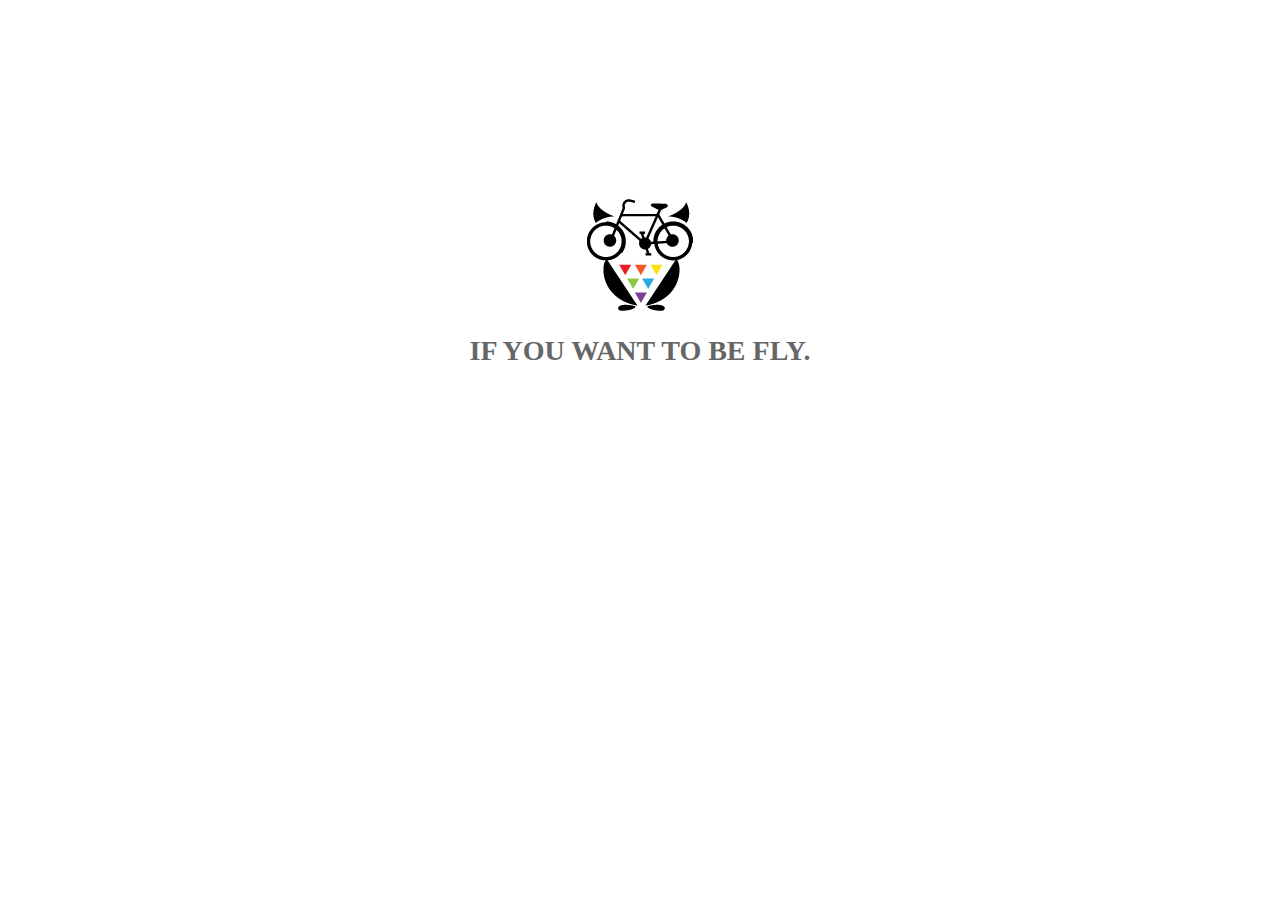
<file: image/01.html>
<!DOCTYPE html PUBLIC "-//W3C//DTD XHTML 1.0 Transitional//EN" "http://www.w3.org/TR/xhtml1/DTD/xhtml1-transitional.dtd">
<html xmlns="http://www.w3.org/1999/xhtml">
<head>
<meta http-equiv="Content-Type" content="text/html; charset=utf-8" />
<title>無標題文件</title>
<style type="text/css">
body,td,th {
	color: #666;
	font-size: 14px;
}
a:link {
	color: #666;
	text-decoration: none;
}
a:visited {
	text-decoration: none;
	color: #666;
}
a:hover {
	text-decoration: none;
	color: #666;
}
a:active {
	text-decoration: none;
	color: #666;
}
</style>
</head>

<body>
<div align="center">
  <p>&nbsp;</p>
  <p>&nbsp;</p>
  <p>&nbsp;</p>
  <p>&nbsp;</p>
  <p>&nbsp;</p>
  <p>&nbsp;</p>
  <table width="100" border="0" cellspacing="0" cellpadding="0">
    <tr>
      <td><img src="../logo-2.jpg" width="106" height="122" /></td>
    </tr>
  </table>
  <h1 align="center" id="title">IF YOU WANT TO BE FLY.</h1>
  <p>&nbsp;</p>
</div>
</body>
</html>
</file>
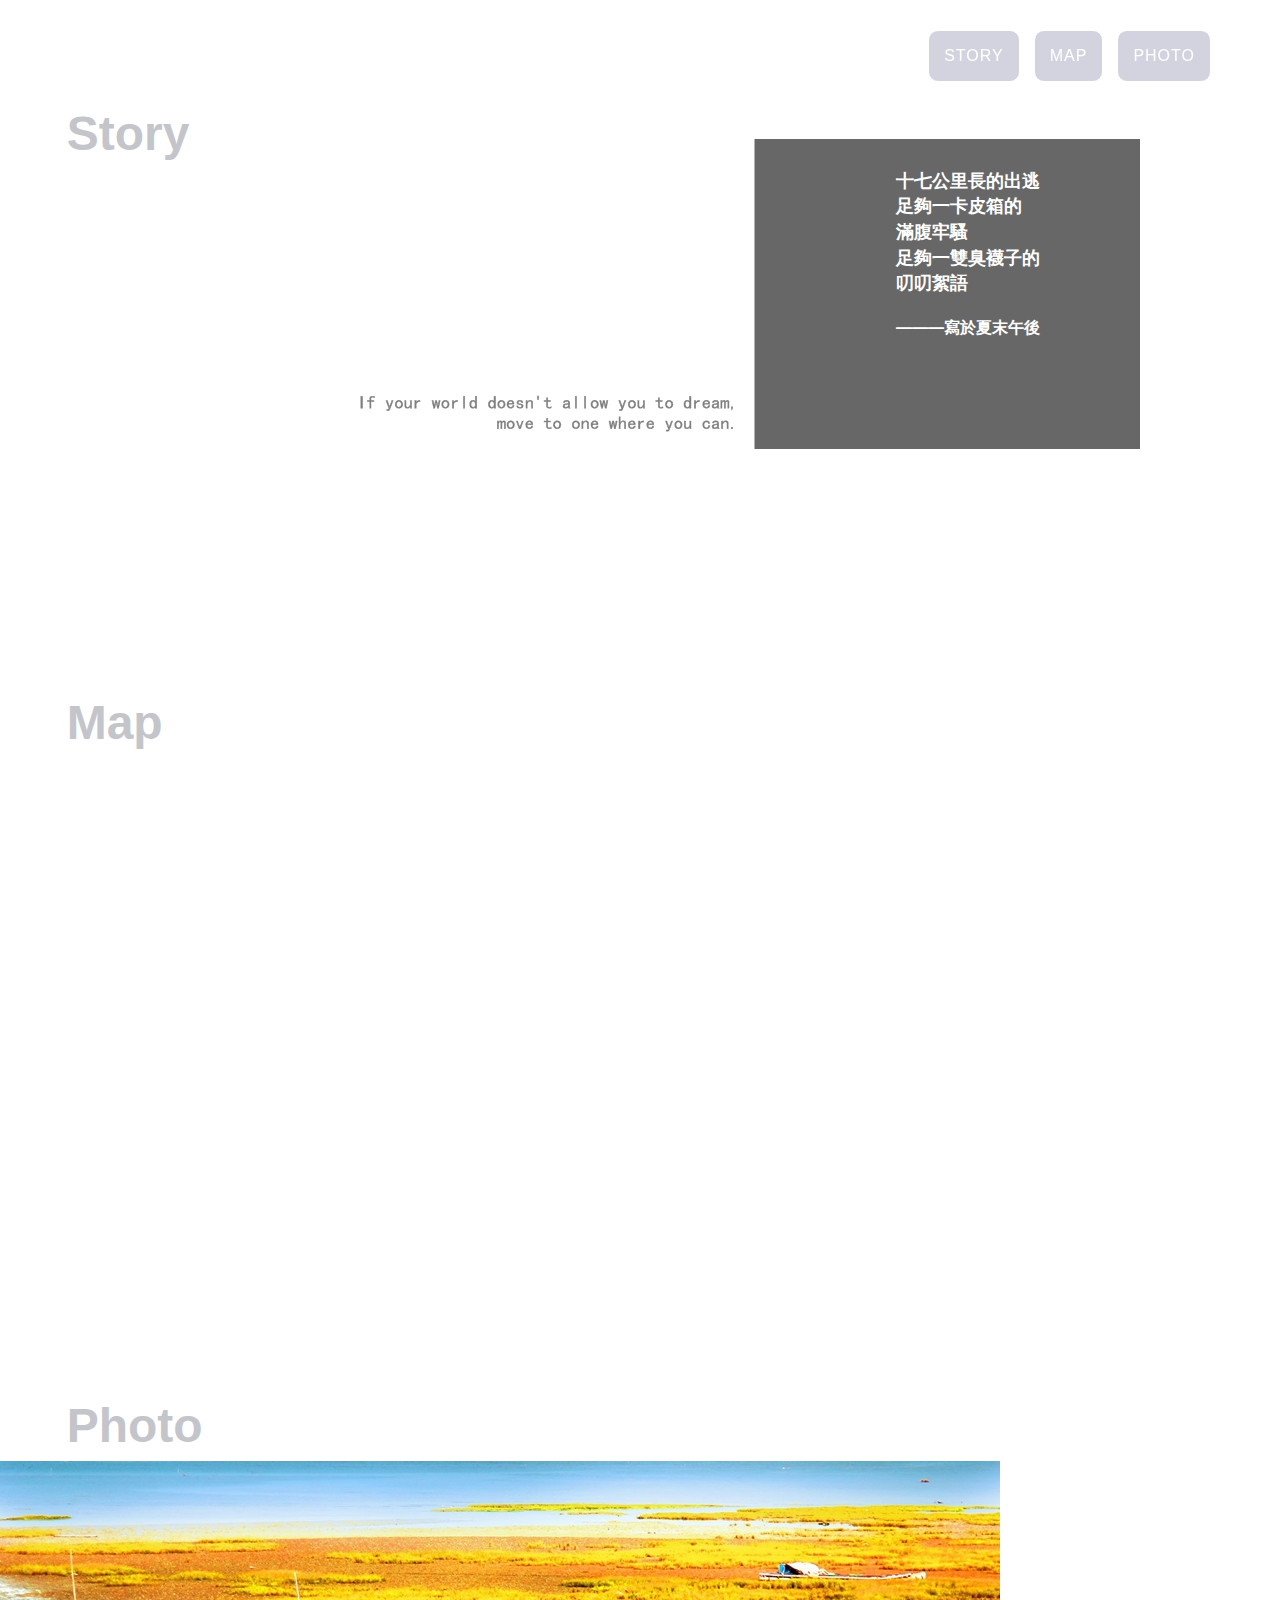
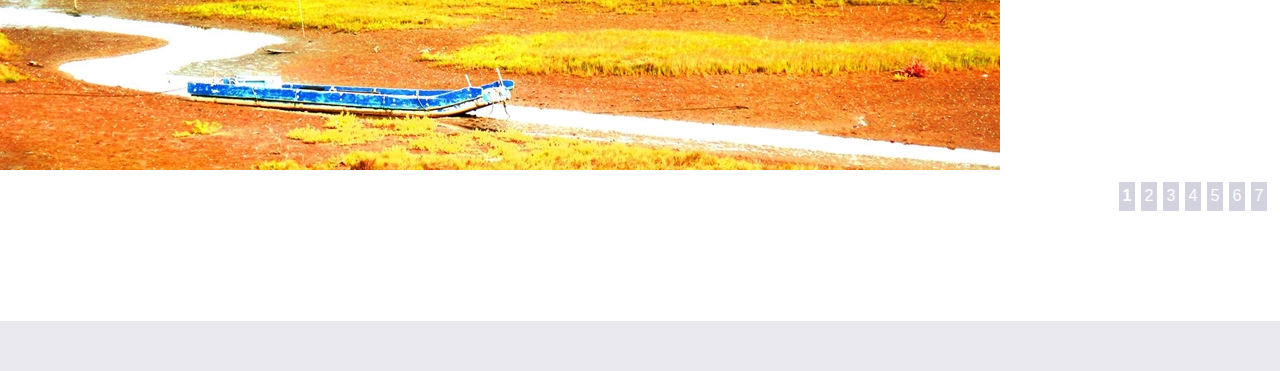
<file: image/iframe01.html>
﻿<!DOCTYPE html>
<html lang="en">

<head>

    <title>iframe</title>
    


    <!-- Bootstrap Core CSS -->
    <link href="bootstrap.min.css" rel="stylesheet">

    <!-- Custom CSS -->
    <link href="agency.css" rel="stylesheet">
    <style type="text/css">
   
#abgne_fade_pic {
	position: relative;
	width: 100%;
	height: 360px;
	border: 0px solid #ccc;
}

#abgne_fade_pic a.ad {
	position: absolute;	/* 讓圖片疊在一起 */
}
#abgne_fade_pic .control {
	position: absolute;
	right: 10px;
	bottom: 10px;
}
#abgne_fade_pic .control a {
	display: inline-block;
	padding: 3px;
	margin: 0 3px;
	width: 16px;
	color: #fff;
	background: #d3d3df;
	text-align: center;
	font-size: 16px;
	text-decoration: none;
}
#abgne_fade_pic .control a.on {
	font-weight: bold;
	color: #fff;
}
  

    #page-top #top {
	padding-bottom: 320px;
	padding-bottom: 420px;
}
    
 

    </style>
    <script type="text/javascript" src="jquery-1.6.2.min.js"></script>

<script type="text/javascript" src="jquery-latest.min.js"></script>
    <script type="text/javascript">


$(function(){
		var $block = $('#abgne_fade_pic'), 
			$ad = $block.find('.ad'),
			showIndex = 0,			// 預設要先顯示那一張
			fadeOutSpeed = 3000,	// 淡出的速度
			fadeInSpeed = 3000,		// 淡入的速度
			defaultZ = 10,			// 預設的 z-index
			isHover = false,
			timer, speed = 3000;	// 計時器及輪播切換的速度
		
		// 先把其它圖片的變成透明
		$ad.css({
			opacity: 0,
			zIndex: defaultZ - 1
		}).eq(showIndex).css({
			opacity: 1,
			zIndex: defaultZ
		});
		
		// 組出右下的按鈕
		var str = '';
		for(var i=0;i<$ad.length;i++){
			str += '<a href="#">' + (i + 1) + '</a>';
		}
		var $controlA = $('#abgne_fade_pic').append($('<div class="control">' + str + '</div>').css('zIndex', defaultZ + 1)).find('.control a');

		// 當按鈕被點選時
		// 若要變成滑鼠滑入來切換時, 可以把 click 換成 mouseover
		$controlA.click(function(){
			// 取得目前點擊的號碼
			showIndex = $(this).text() * 1 - 1;
			
			// 顯示相對應的區域並把其它區域變成透明
			$ad.eq(showIndex).stop().fadeTo(fadeInSpeed, 1, function(){
				if(!isHover){
					// 啟動計時器
					timer = setTimeout(autoClick, speed + fadeInSpeed);
				}
			}).css('zIndex', defaultZ).siblings('a').stop().fadeTo(fadeOutSpeed, 0).css('zIndex', defaultZ - 1);
			// 讓 a 加上 .on
			$(this).addClass('on').siblings().removeClass('on');

			return false;
		}).focus(function(){
			$(this).blur();
		}).eq(showIndex).addClass('on');

		$block.hover(function(){
			isHover = true;
			// 停止計時器
			clearTimeout(timer);
		}, function(){
			isHover = false;
			// 啟動計時器
			timer = setTimeout(autoClick, speed);
		})
		
		// 自動點擊下一個
		function autoClick(){
			if(isHover) return;
			showIndex = (showIndex + 1) % $controlA.length;
			$controlA.eq(showIndex).mouseover();
		}
		
		// 啟動計時器
		timer = setTimeout(autoClick, speed);
	});


function MM_findObj(n, d) { //v4.01
  var p,i,x;  if(!d) d=document; if((p=n.indexOf("?"))>0&&parent.frames.length) {
    d=parent.frames[n.substring(p+1)].document; n=n.substring(0,p);}
  if(!(x=d[n])&&d.all) x=d.all[n]; for (i=0;!x&&i<d.forms.length;i++) x=d.forms[i][n];
  for(i=0;!x&&d.layers&&i<d.layers.length;i++) x=MM_findObj(n,d.layers[i].document);
  if(!x && d.getElementById) x=d.getElementById(n); return x;
}
function MM_swapImgRestore() { //v3.0
  var i,x,a=document.MM_sr; for(i=0;a&&i<a.length&&(x=a[i])&&x.oSrc;i++) x.src=x.oSrc;
}
function MM_preloadImages() { //v3.0
  var d=document; if(d.images){ if(!d.MM_p) d.MM_p=new Array();
    var i,j=d.MM_p.length,a=MM_preloadImages.arguments; for(i=0; i<a.length; i++)
    if (a[i].indexOf("#")!=0){ d.MM_p[j]=new Image; d.MM_p[j++].src=a[i];}}
}

function MM_swapImage() { //v3.0
  var i,j=0,x,a=MM_swapImage.arguments; document.MM_sr=new Array; for(i=0;i<(a.length-2);i+=3)
   if ((x=MM_findObj(a[i]))!=null){document.MM_sr[j++]=x; if(!x.oSrc) x.oSrc=x.src; x.src=a[i+2];}
}
</script>
</head>

<body id="page-top" class="index">

    <!-- Navigation -->
    <nav class="navbar navbar-default navbar-fixed-top">
        <div class="container">
            <!-- Brand and toggle get grouped for better mobile display --><!-- Collect the nav links, forms, and other content for toggling -->
            <div class="collapse navbar-collapse" id="bs-example-navbar-collapse-1">
              <ul class="nav navbar-nav navbar-right">
                   
                    
                  <li>
                        <a class="page-scroll" style="color:#FFF;" href="#top">Story</a>
                </li>
                    <li>
                        <a class="page-scroll" style="color:#FFF;" href="#boardgame">Map</a>
                    </li>
                    <li>
                        <a class="page-scroll" style="color:#FFF;" href="#rule">Photo</a>
                    </li>                    
                    
                </ul>
            </div>
            <!-- /.navbar-collapse -->
        </div>
        <!-- /.container-fluid -->
    </nav>


    <!-- Header -->
   

    <!-- Services Section -->
    <section id="top" class="bg-image"><table width="100%" height="5%" border="0" cellspacing="0" cellpadding="0">
  <tr>
    <th align="center" scope="col"><font size="+6" color="#c4c5ca">&nbsp;&nbsp;&nbsp;&nbsp; Story
</font></th>
  </tr>
</table>

<div id="table_bg"><table width="30%" border="0" cellspacing="0" cellpadding="0" align="right">
  <tr>
    <th align="right" valign="bottom" scope="col"><font size="+1" color="#ffffff">十七公里長的出逃<br>足夠一卡皮箱的<br>
滿腹牢騷<br>
足夠一雙臭襪子的<br>
叨叨絮語</font><br>
<br><font size="3" color="#ffffff">———寫於夏末午後</font></th>
  </tr>
</table></div>

</section>
    <section id="boardgame"><table width="100%" height="5%" border="0" cellspacing="0" cellpadding="0">
  <tr>
    <th align="center" scope="col"><font size="+6" color="#c4c5ca">&nbsp;&nbsp;&nbsp;&nbsp; Map
</font></th>
  </tr>
</table><iframe src="https://www.google.com/maps/embed?pb=!1m27!1m12!1m3!1d3623.6489425787877!2d120.89122376076106!3d24.7389297319552!2m3!1f0!2f0!3f0!3m2!1i1024!2i768!4f13.1!4m12!1i0!3e2!4m5!1s0x346834e69a9224a3%3A0x986ce95a913dc0b0!2z5paw56u55biC5Y2X5a-u6KGX5Y2X5a-u5ryB5rivLeWNgeS4g-WFrOmHjOa1t-WyuOmiqOaZr-WNgCAzMDA!3m2!1d24.8418!2d120.923874!4m3!3m2!1d24.7383433!2d120.8892915!5e0!3m2!1szh-TW!2stw!4v1417003860083" width="100%" height="430px" frameborder="0" style="border:0"></iframe></section>
    <section id="rule"><table width="100%" height="5%" border="0" cellspacing="0" cellpadding="0">
  <tr>
    <th align="center" scope="col"><font size="+6" color="#c4c5ca">&nbsp;&nbsp;&nbsp;&nbsp;
Photo</font></th>
  </tr>
</table>
<div id="abgne_fade_pic"> 
		<a class="ad"><img src="01.jpg"/></a>
        <a class="ad"><img src="02.jpg"/></a>
        <a class="ad"><img src="03.jpg"/></a>
         <a class="ad"><img src="04.jpg"/></a>
         <a class="ad"><img src="05.jpg"/></a>
         <a class="ad"><img src="06.jpg"/></a>
         <a class="ad"><img src="07.jpg"/></a>
        </div></section>
<footer class="bg-light-gray"></footer>
  

    
  
    <script src="classie.js"></script>
    <script src="cbpAnimatedHeader.js"></script>
    





</body>

</html>
</file>
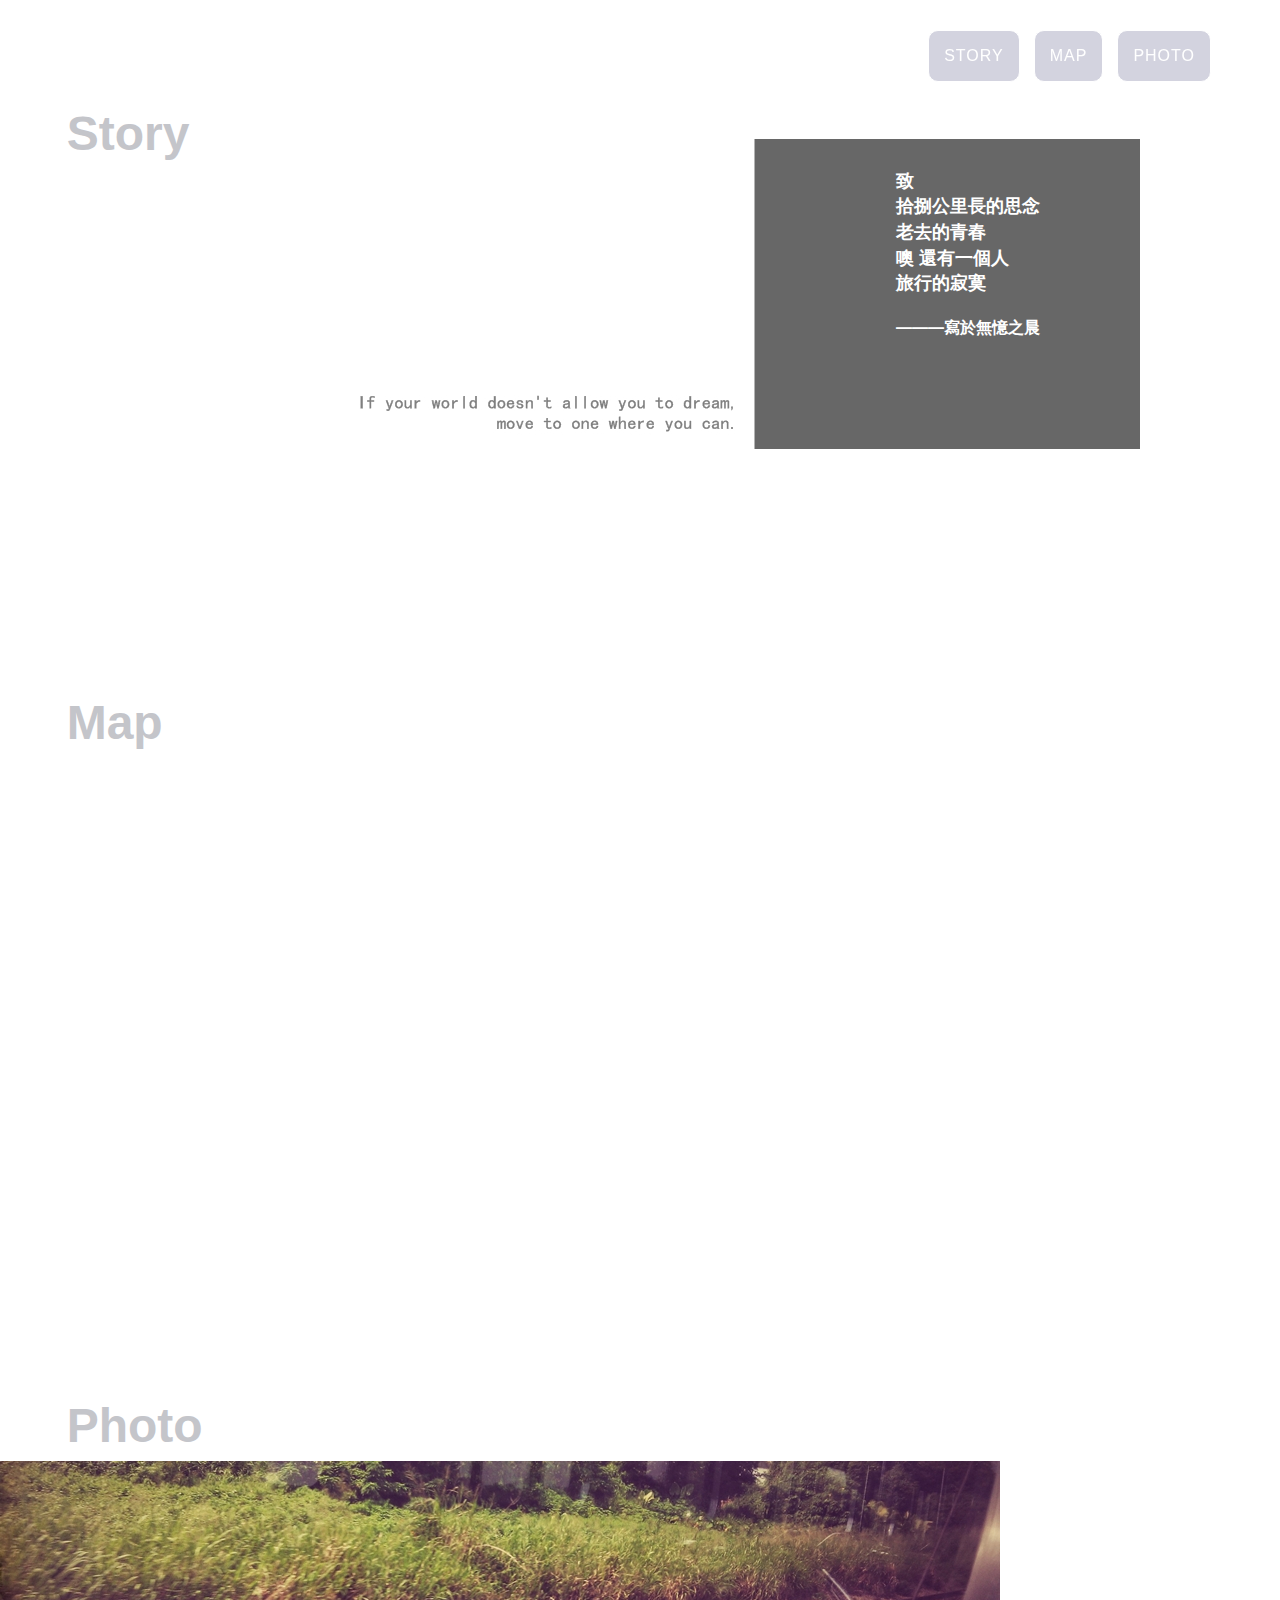
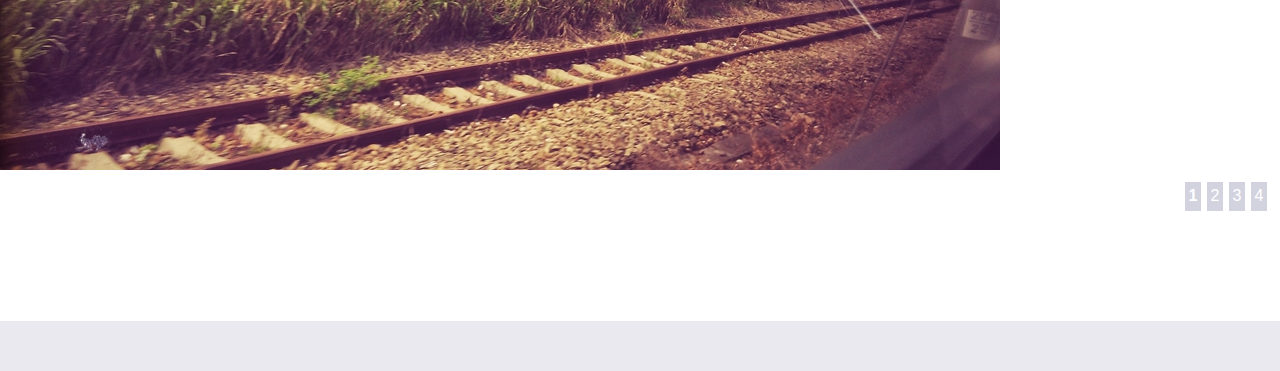
<file: image/iframe02.html>
﻿<!DOCTYPE html>
<html lang="en">

<head>

    <title>iframe</title>
    


    <!-- Bootstrap Core CSS -->
    <link href="bootstrap.min.css" rel="stylesheet">

    <!-- Custom CSS -->
    <link href="agency.css" rel="stylesheet">
    <style type="text/css">
   
#abgne_fade_pic {
	position: relative;
	width: 100%;
	height: 360px;
	border: 0px solid #ccc;
}

#abgne_fade_pic a.ad {
	position: absolute;	/* 讓圖片疊在一起 */
}
#abgne_fade_pic .control {
	position: absolute;
	right: 10px;
	bottom: 10px;
}
#abgne_fade_pic .control a {
	display: inline-block;
	padding: 3px;
	margin: 0 3px;
	width: 16px;
	color: #fff;
	background: #d3d3df;
	text-align: center;
	font-size: 16px;
	text-decoration: none;
}
#abgne_fade_pic .control a.on {
	font-weight: bold;
	color: #fff;
}
  

    #page-top #top {
	padding-bottom: 320px;
	padding-bottom: 420px;
}
    
 

    </style>
    <script type="text/javascript" src="jquery-1.6.2.min.js"></script>

<script type="text/javascript" src="jquery-latest.min.js"></script>
    <script type="text/javascript">


$(function(){
		var $block = $('#abgne_fade_pic'), 
			$ad = $block.find('.ad'),
			showIndex = 0,			// 預設要先顯示那一張
			fadeOutSpeed = 3000,	// 淡出的速度
			fadeInSpeed = 3000,		// 淡入的速度
			defaultZ = 10,			// 預設的 z-index
			isHover = false,
			timer, speed = 3000;	// 計時器及輪播切換的速度
		
		// 先把其它圖片的變成透明
		$ad.css({
			opacity: 0,
			zIndex: defaultZ - 1
		}).eq(showIndex).css({
			opacity: 1,
			zIndex: defaultZ
		});
		
		// 組出右下的按鈕
		var str = '';
		for(var i=0;i<$ad.length;i++){
			str += '<a href="#">' + (i + 1) + '</a>';
		}
		var $controlA = $('#abgne_fade_pic').append($('<div class="control">' + str + '</div>').css('zIndex', defaultZ + 1)).find('.control a');

		// 當按鈕被點選時
		// 若要變成滑鼠滑入來切換時, 可以把 click 換成 mouseover
		$controlA.click(function(){
			// 取得目前點擊的號碼
			showIndex = $(this).text() * 1 - 1;
			
			// 顯示相對應的區域並把其它區域變成透明
			$ad.eq(showIndex).stop().fadeTo(fadeInSpeed, 1, function(){
				if(!isHover){
					// 啟動計時器
					timer = setTimeout(autoClick, speed + fadeInSpeed);
				}
			}).css('zIndex', defaultZ).siblings('a').stop().fadeTo(fadeOutSpeed, 0).css('zIndex', defaultZ - 1);
			// 讓 a 加上 .on
			$(this).addClass('on').siblings().removeClass('on');

			return false;
		}).focus(function(){
			$(this).blur();
		}).eq(showIndex).addClass('on');

		$block.hover(function(){
			isHover = true;
			// 停止計時器
			clearTimeout(timer);
		}, function(){
			isHover = false;
			// 啟動計時器
			timer = setTimeout(autoClick, speed);
		})
		
		// 自動點擊下一個
		function autoClick(){
			if(isHover) return;
			showIndex = (showIndex + 1) % $controlA.length;
			$controlA.eq(showIndex).mouseover();
		}
		
		// 啟動計時器
		timer = setTimeout(autoClick, speed);
	});


function MM_findObj(n, d) { //v4.01
  var p,i,x;  if(!d) d=document; if((p=n.indexOf("?"))>0&&parent.frames.length) {
    d=parent.frames[n.substring(p+1)].document; n=n.substring(0,p);}
  if(!(x=d[n])&&d.all) x=d.all[n]; for (i=0;!x&&i<d.forms.length;i++) x=d.forms[i][n];
  for(i=0;!x&&d.layers&&i<d.layers.length;i++) x=MM_findObj(n,d.layers[i].document);
  if(!x && d.getElementById) x=d.getElementById(n); return x;
}
function MM_swapImgRestore() { //v3.0
  var i,x,a=document.MM_sr; for(i=0;a&&i<a.length&&(x=a[i])&&x.oSrc;i++) x.src=x.oSrc;
}
function MM_preloadImages() { //v3.0
  var d=document; if(d.images){ if(!d.MM_p) d.MM_p=new Array();
    var i,j=d.MM_p.length,a=MM_preloadImages.arguments; for(i=0; i<a.length; i++)
    if (a[i].indexOf("#")!=0){ d.MM_p[j]=new Image; d.MM_p[j++].src=a[i];}}
}

function MM_swapImage() { //v3.0
  var i,j=0,x,a=MM_swapImage.arguments; document.MM_sr=new Array; for(i=0;i<(a.length-2);i+=3)
   if ((x=MM_findObj(a[i]))!=null){document.MM_sr[j++]=x; if(!x.oSrc) x.oSrc=x.src; x.src=a[i+2];}
}
</script>
</head>

<body id="page-top" class="index">

    <!-- Navigation -->
    <nav class="navbar navbar-default navbar-fixed-top">
        <div class="container">
            <!-- Brand and toggle get grouped for better mobile display --><!-- Collect the nav links, forms, and other content for toggling -->
            <div class="collapse navbar-collapse" id="bs-example-navbar-collapse-1">
              <ul class="nav navbar-nav navbar-right">
                   
                    
                  <li>
                        <a class="page-scroll" style="color:#FFF;" href="#top">Story</a>
                </li>
                    <li>
                        <a class="page-scroll" style="color:#FFF;" href="#boardgame">Map</a>
                    </li>
                    <li>
                        <a class="page-scroll" style="color:#FFF;" href="#rule">Photo</a>
                    </li>                    
                    
                </ul>
            </div>
            <!-- /.navbar-collapse -->
        </div>
        <!-- /.container-fluid -->
    </nav>


    <!-- Header -->
   

    <!-- Services Section -->
    <section id="top" class="bg-image"><table width="100%" height="5%" border="0" cellspacing="0" cellpadding="0">
  <tr>
    <th align="center" scope="col"><font size="+6" color="#c4c5ca">&nbsp;&nbsp;&nbsp;&nbsp; Story
</font></th>
  </tr>
</table>

<div id="table_bg"><table width="30%" border="0" cellspacing="0" cellpadding="0" align="right">
  <tr>
    <th align="right" valign="bottom" scope="col"><font size="+1" color="#ffffff">致<br>拾捌公里長的思念<br>
老去的青春<br>
噢 還有一個人<br>
旅行的寂寞</font><br>
<br><font size="3" color="#ffffff">———寫於無憶之晨</font></th>
  </tr>
</table></div>

</section>
    <section id="boardgame"><table width="100%" height="5%" border="0" cellspacing="0" cellpadding="0">
  <tr>
    <th align="center" scope="col"><font size="+6" color="#c4c5ca">&nbsp;&nbsp;&nbsp;&nbsp; Map
</font></th>
  </tr>
</table><iframe src="https://www.google.com/maps/embed?pb=!1m27!1m12!1m3!1d14616.39028207942!2d120.48061072992245!3d23.672468485493813!2m3!1f0!2f0!3f0!3m2!1i1024!2i768!4f13.1!4m12!1i0!3e2!4m5!1s0x346ec83a999d15b1%3A0xccb8faecc02b4083!2z5paX5YWt54Gr6LuK56uZ!3m2!1d23.711792!2d120.54117!4m3!3m2!1d23.6748947!2d120.3871504!5e0!3m2!1szh-TW!2stw!4v1417048214722" width="100%" height="430px" frameborder="0" style="border:0"></iframe></section>
    <section id="rule"><table width="100%" height="5%" border="0" cellspacing="0" cellpadding="0">
  <tr>
    <th align="center" scope="col"><font size="+6" color="#c4c5ca">&nbsp;&nbsp;&nbsp;&nbsp;
Photo</font></th>
  </tr>
</table>
<div id="abgne_fade_pic"> 
		<a class="ad"><img src="21.jpg"/></a>
        <a class="ad"><img src="22.jpg"/></a>
        <a class="ad"><img src="23.jpg"/></a>
         <a class="ad"><img src="24.jpg"/></a>
         
        </div></section>
<footer class="bg-light-gray"></footer>
  

    
  
    <script src="classie.js"></script>
    <script src="cbpAnimatedHeader.js"></script>
    





</body>

</html>
</file>
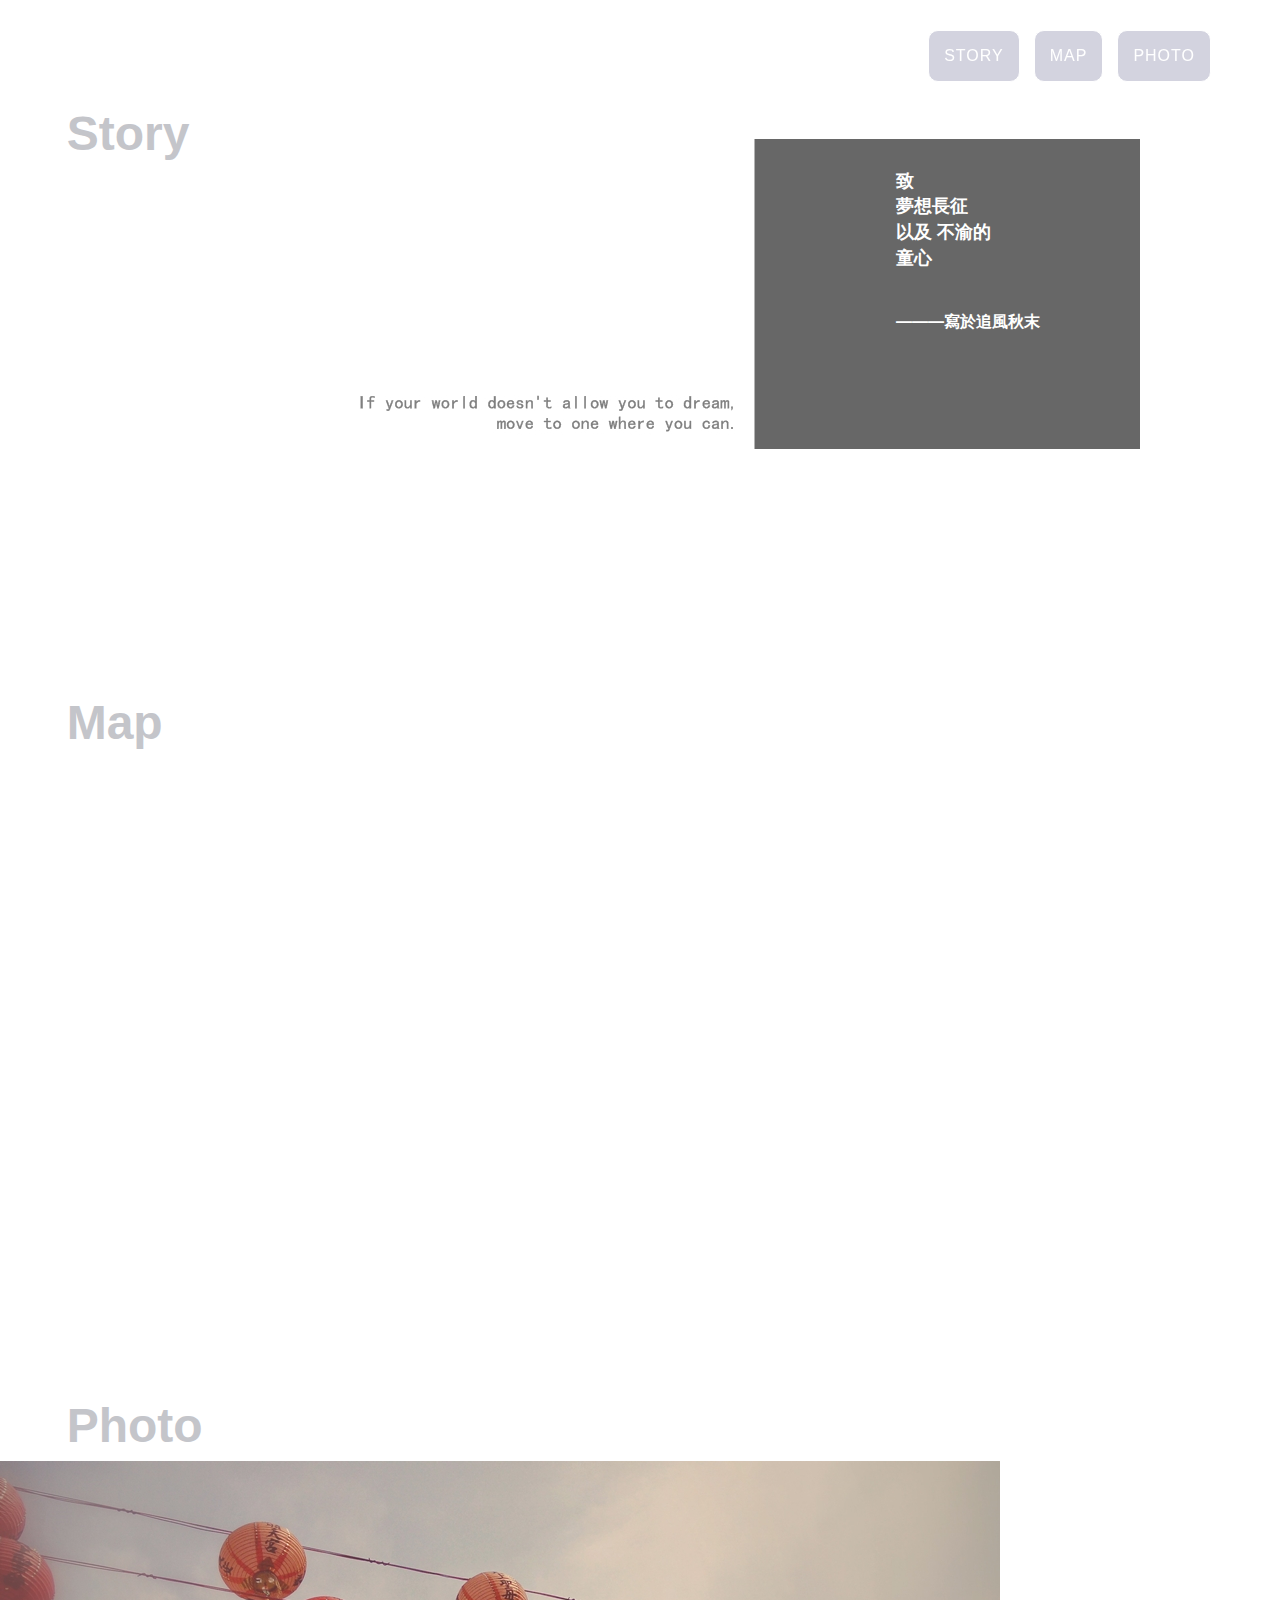
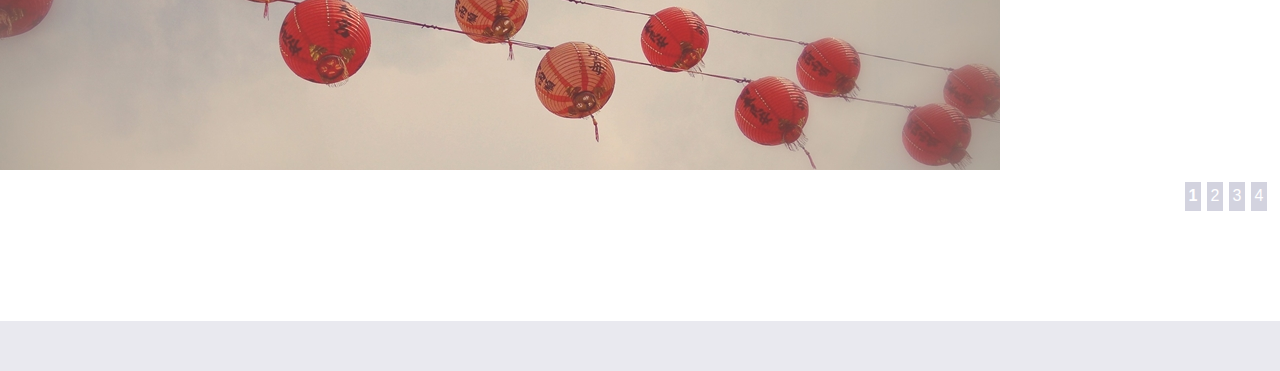
<file: image/iframe03.html>
﻿<!DOCTYPE html>
<html lang="en">

<head>

    <title>iframe</title>
    


    <!-- Bootstrap Core CSS -->
    <link href="bootstrap.min.css" rel="stylesheet">

    <!-- Custom CSS -->
    <link href="agency.css" rel="stylesheet">
    <style type="text/css">
   
#abgne_fade_pic {
	position: relative;
	width: 100%;
	height: 360px;
	border: 0px solid #ccc;
}

#abgne_fade_pic a.ad {
	position: absolute;	/* 讓圖片疊在一起 */
}
#abgne_fade_pic .control {
	position: absolute;
	right: 10px;
	bottom: 10px;
}
#abgne_fade_pic .control a {
	display: inline-block;
	padding: 3px;
	margin: 0 3px;
	width: 16px;
	color: #fff;
	background: #d3d3df;
	text-align: center;
	font-size: 16px;
	text-decoration: none;
}
#abgne_fade_pic .control a.on {
	font-weight: bold;
	color: #fff;
}
  

    #page-top #top {
	padding-bottom: 320px;
	padding-bottom: 420px;
}
    
 

    </style>
    <script type="text/javascript" src="jquery-1.6.2.min.js"></script>

<script type="text/javascript" src="jquery-latest.min.js"></script>
    <script type="text/javascript">


$(function(){
		var $block = $('#abgne_fade_pic'), 
			$ad = $block.find('.ad'),
			showIndex = 0,			// 預設要先顯示那一張
			fadeOutSpeed = 3000,	// 淡出的速度
			fadeInSpeed = 3000,		// 淡入的速度
			defaultZ = 10,			// 預設的 z-index
			isHover = false,
			timer, speed = 3000;	// 計時器及輪播切換的速度
		
		// 先把其它圖片的變成透明
		$ad.css({
			opacity: 0,
			zIndex: defaultZ - 1
		}).eq(showIndex).css({
			opacity: 1,
			zIndex: defaultZ
		});
		
		// 組出右下的按鈕
		var str = '';
		for(var i=0;i<$ad.length;i++){
			str += '<a href="#">' + (i + 1) + '</a>';
		}
		var $controlA = $('#abgne_fade_pic').append($('<div class="control">' + str + '</div>').css('zIndex', defaultZ + 1)).find('.control a');

		// 當按鈕被點選時
		// 若要變成滑鼠滑入來切換時, 可以把 click 換成 mouseover
		$controlA.click(function(){
			// 取得目前點擊的號碼
			showIndex = $(this).text() * 1 - 1;
			
			// 顯示相對應的區域並把其它區域變成透明
			$ad.eq(showIndex).stop().fadeTo(fadeInSpeed, 1, function(){
				if(!isHover){
					// 啟動計時器
					timer = setTimeout(autoClick, speed + fadeInSpeed);
				}
			}).css('zIndex', defaultZ).siblings('a').stop().fadeTo(fadeOutSpeed, 0).css('zIndex', defaultZ - 1);
			// 讓 a 加上 .on
			$(this).addClass('on').siblings().removeClass('on');

			return false;
		}).focus(function(){
			$(this).blur();
		}).eq(showIndex).addClass('on');

		$block.hover(function(){
			isHover = true;
			// 停止計時器
			clearTimeout(timer);
		}, function(){
			isHover = false;
			// 啟動計時器
			timer = setTimeout(autoClick, speed);
		})
		
		// 自動點擊下一個
		function autoClick(){
			if(isHover) return;
			showIndex = (showIndex + 1) % $controlA.length;
			$controlA.eq(showIndex).mouseover();
		}
		
		// 啟動計時器
		timer = setTimeout(autoClick, speed);
	});


function MM_findObj(n, d) { //v4.01
  var p,i,x;  if(!d) d=document; if((p=n.indexOf("?"))>0&&parent.frames.length) {
    d=parent.frames[n.substring(p+1)].document; n=n.substring(0,p);}
  if(!(x=d[n])&&d.all) x=d.all[n]; for (i=0;!x&&i<d.forms.length;i++) x=d.forms[i][n];
  for(i=0;!x&&d.layers&&i<d.layers.length;i++) x=MM_findObj(n,d.layers[i].document);
  if(!x && d.getElementById) x=d.getElementById(n); return x;
}
function MM_swapImgRestore() { //v3.0
  var i,x,a=document.MM_sr; for(i=0;a&&i<a.length&&(x=a[i])&&x.oSrc;i++) x.src=x.oSrc;
}
function MM_preloadImages() { //v3.0
  var d=document; if(d.images){ if(!d.MM_p) d.MM_p=new Array();
    var i,j=d.MM_p.length,a=MM_preloadImages.arguments; for(i=0; i<a.length; i++)
    if (a[i].indexOf("#")!=0){ d.MM_p[j]=new Image; d.MM_p[j++].src=a[i];}}
}

function MM_swapImage() { //v3.0
  var i,j=0,x,a=MM_swapImage.arguments; document.MM_sr=new Array; for(i=0;i<(a.length-2);i+=3)
   if ((x=MM_findObj(a[i]))!=null){document.MM_sr[j++]=x; if(!x.oSrc) x.oSrc=x.src; x.src=a[i+2];}
}
</script>
</head>

<body id="page-top" class="index">

    <!-- Navigation -->
    <nav class="navbar navbar-default navbar-fixed-top">
        <div class="container">
            <!-- Brand and toggle get grouped for better mobile display --><!-- Collect the nav links, forms, and other content for toggling -->
            <div class="collapse navbar-collapse" id="bs-example-navbar-collapse-1">
              <ul class="nav navbar-nav navbar-right">
                   
                    
                  <li>
                        <a class="page-scroll" style="color:#FFF;" href="#top">Story</a>
                </li>
                    <li>
                        <a class="page-scroll" style="color:#FFF;" href="#boardgame">Map</a>
                    </li>
                    <li>
                        <a class="page-scroll" style="color:#FFF;" href="#rule">Photo</a>
                    </li>                    
                    
                </ul>
            </div>
            <!-- /.navbar-collapse -->
        </div>
        <!-- /.container-fluid -->
    </nav>


    <!-- Header -->
   

    <!-- Services Section -->
    <section id="top" class="bg-image"><table width="100%" height="5%" border="0" cellspacing="0" cellpadding="0">
  <tr>
    <th align="center" scope="col"><font size="+6" color="#c4c5ca">&nbsp;&nbsp;&nbsp;&nbsp; Story
</font></th>
  </tr>
</table>

<div id="table_bg"><table width="30%" border="0" cellspacing="0" cellpadding="0" align="right">
  <tr>
    <th align="right" valign="bottom" scope="col"><font size="+1" color="#ffffff">致<br>夢想長征<br>
以及 不渝的<br>
童心<br></font><br>
<br><font size="3" color="#ffffff">———寫於追風秋末</font></th>
  </tr>
</table></div>

</section>
    <section id="boardgame"><table width="100%" height="5%" border="0" cellspacing="0" cellpadding="0">
  <tr>
    <th align="center" scope="col"><font size="+6" color="#c4c5ca">&nbsp;&nbsp;&nbsp;&nbsp; Map
</font></th>
  </tr>
</table><iframe src="https://www.google.com/maps/embed?pb=!1m27!1m12!1m3!1d58487.4401687484!2d120.36432996578212!3d23.623512323457476!2m3!1f0!2f0!3f0!3m2!1i1024!2i768!4f13.1!4m12!1i0!3e2!4m3!3m2!1d23.672746099999998!2d120.3889064!4m5!1s0x346ea285b604f125%3A0x7a7c8b94e816afce!2z5YyX5riv5pyd5aSp5a6uIDY1Membsuael-e4o-WMl-a4r-mOruS4reWxsei3rzE3OOiZnw!3m2!1d23.567807!2d120.304662!5e0!3m2!1szh-TW!2stw!4v1417050413952" width="100%" height="430px" frameborder="0" style="border:0"></iframe></section>
    <section id="rule"><table width="100%" height="5%" border="0" cellspacing="0" cellpadding="0">
  <tr>
    <th align="center" scope="col"><font size="+6" color="#c4c5ca">&nbsp;&nbsp;&nbsp;&nbsp;
Photo</font></th>
  </tr>
</table>
<div id="abgne_fade_pic"> 
		<a class="ad"><img src="31.jpg"/></a>
        <a class="ad"><img src="32.jpg"/></a>
        <a class="ad"><img src="33.jpg"/></a>
         <a class="ad"><img src="34.jpg"/></a>
         
        </div></section>
<footer class="bg-light-gray"></footer>
  

    
  
    <script src="classie.js"></script>
    <script src="cbpAnimatedHeader.js"></script>
    





</body>

</html>
</file>
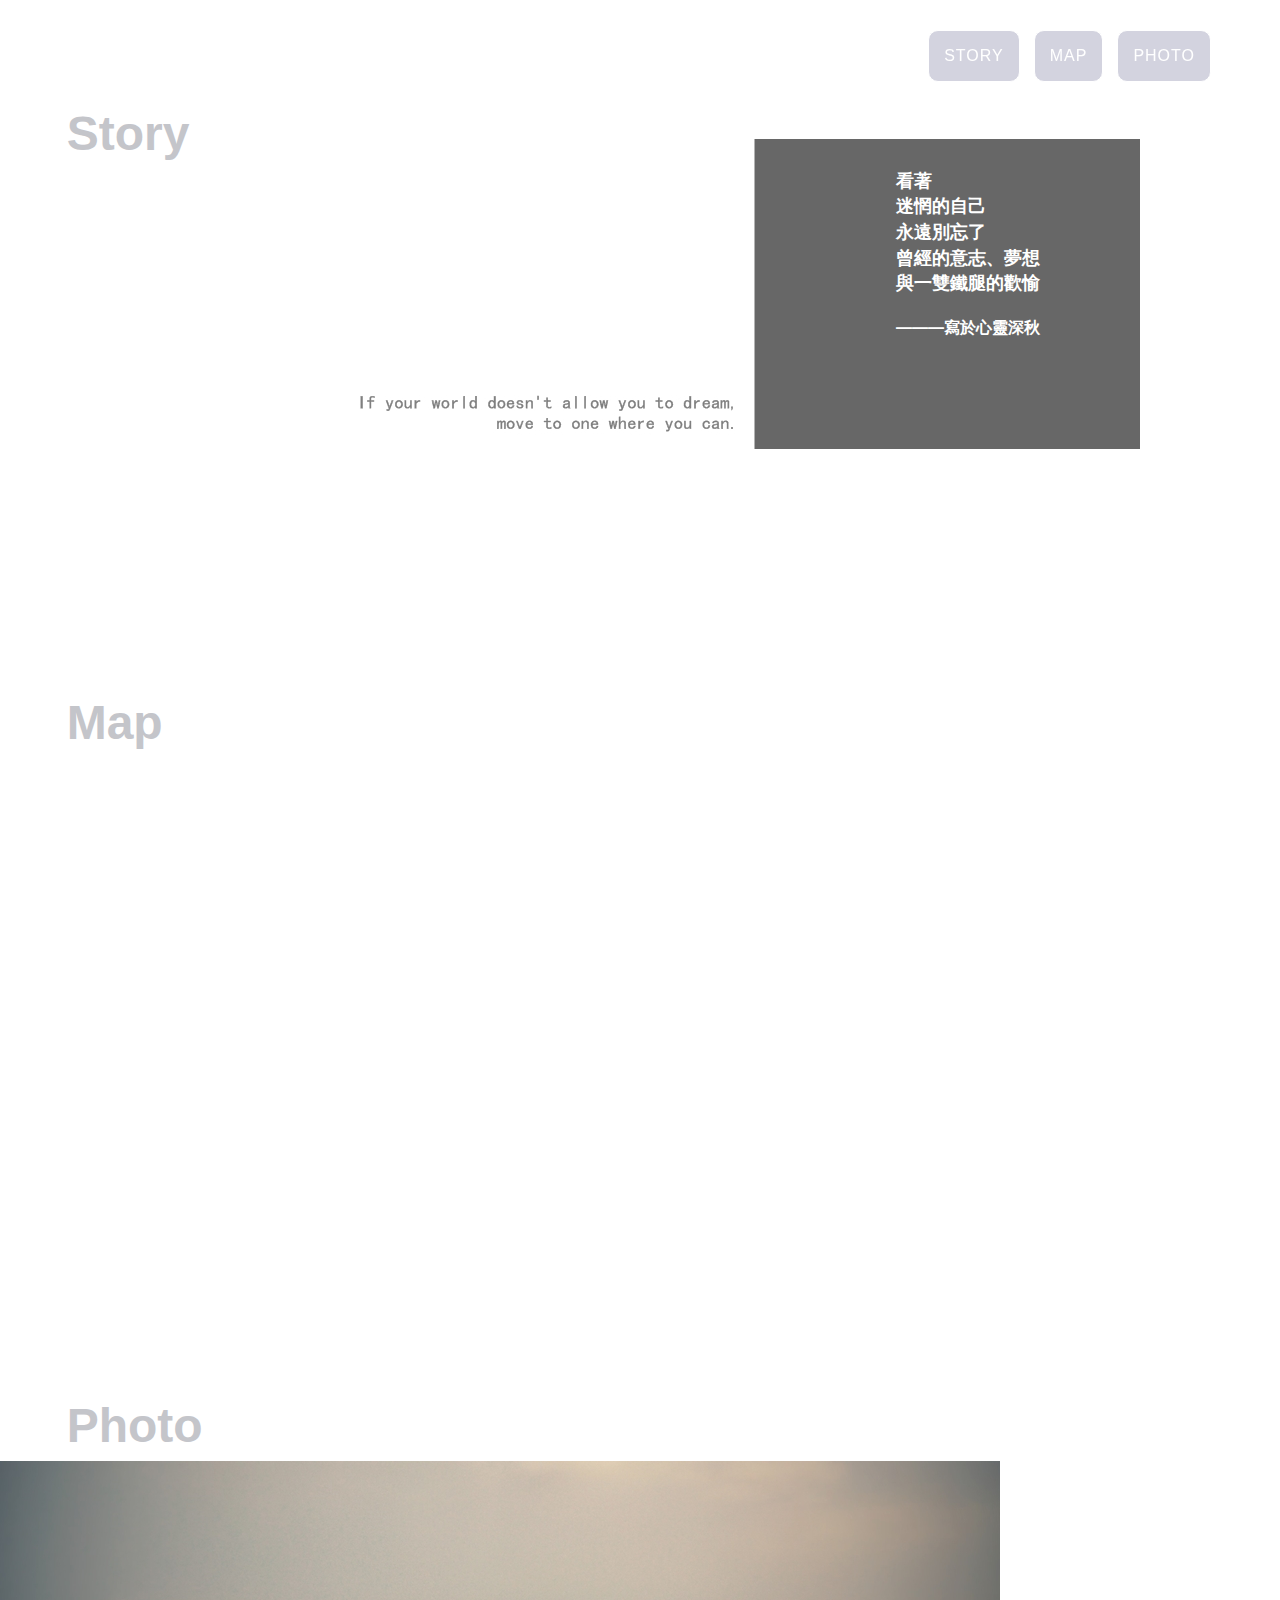
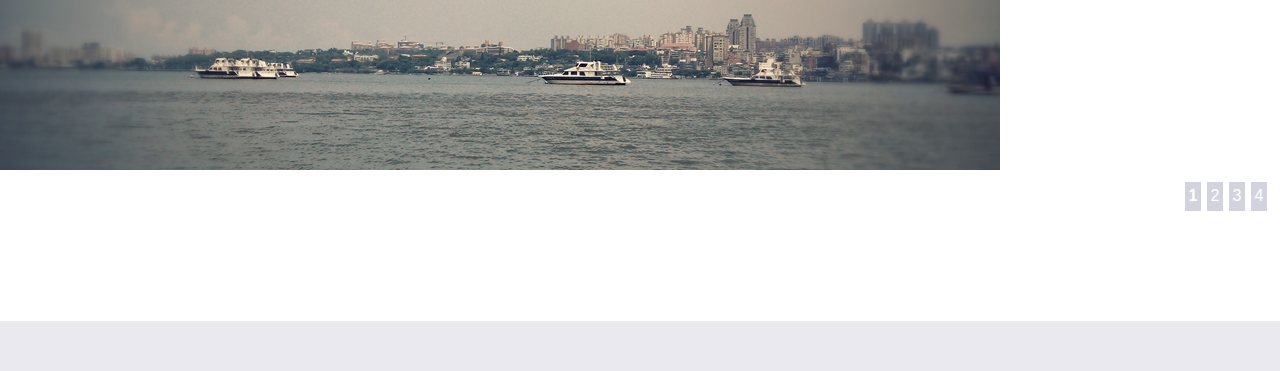
<file: image/iframe04.html>
﻿<!DOCTYPE html>
<html lang="en">

<head>

    <title>iframe</title>
    


    <!-- Bootstrap Core CSS -->
    <link href="bootstrap.min.css" rel="stylesheet">

    <!-- Custom CSS -->
    <link href="agency.css" rel="stylesheet">
    <style type="text/css">
   
#abgne_fade_pic {
	position: relative;
	width: 100%;
	height: 360px;
	border: 0px solid #ccc;
}

#abgne_fade_pic a.ad {
	position: absolute;	/* 讓圖片疊在一起 */
}
#abgne_fade_pic .control {
	position: absolute;
	right: 10px;
	bottom: 10px;
}
#abgne_fade_pic .control a {
	display: inline-block;
	padding: 3px;
	margin: 0 3px;
	width: 16px;
	color: #fff;
	background: #d3d3df;
	text-align: center;
	font-size: 16px;
	text-decoration: none;
}
#abgne_fade_pic .control a.on {
	font-weight: bold;
	color: #fff;
}
  

    #page-top #top {
	padding-bottom: 320px;
	padding-bottom: 420px;
}
    
 

    </style>
    <script type="text/javascript" src="jquery-1.6.2.min.js"></script>

<script type="text/javascript" src="jquery-latest.min.js"></script>
    <script type="text/javascript">


$(function(){
		var $block = $('#abgne_fade_pic'), 
			$ad = $block.find('.ad'),
			showIndex = 0,			// 預設要先顯示那一張
			fadeOutSpeed = 3000,	// 淡出的速度
			fadeInSpeed = 3000,		// 淡入的速度
			defaultZ = 10,			// 預設的 z-index
			isHover = false,
			timer, speed = 3000;	// 計時器及輪播切換的速度
		
		// 先把其它圖片的變成透明
		$ad.css({
			opacity: 0,
			zIndex: defaultZ - 1
		}).eq(showIndex).css({
			opacity: 1,
			zIndex: defaultZ
		});
		
		// 組出右下的按鈕
		var str = '';
		for(var i=0;i<$ad.length;i++){
			str += '<a href="#">' + (i + 1) + '</a>';
		}
		var $controlA = $('#abgne_fade_pic').append($('<div class="control">' + str + '</div>').css('zIndex', defaultZ + 1)).find('.control a');

		// 當按鈕被點選時
		// 若要變成滑鼠滑入來切換時, 可以把 click 換成 mouseover
		$controlA.click(function(){
			// 取得目前點擊的號碼
			showIndex = $(this).text() * 1 - 1;
			
			// 顯示相對應的區域並把其它區域變成透明
			$ad.eq(showIndex).stop().fadeTo(fadeInSpeed, 1, function(){
				if(!isHover){
					// 啟動計時器
					timer = setTimeout(autoClick, speed + fadeInSpeed);
				}
			}).css('zIndex', defaultZ).siblings('a').stop().fadeTo(fadeOutSpeed, 0).css('zIndex', defaultZ - 1);
			// 讓 a 加上 .on
			$(this).addClass('on').siblings().removeClass('on');

			return false;
		}).focus(function(){
			$(this).blur();
		}).eq(showIndex).addClass('on');

		$block.hover(function(){
			isHover = true;
			// 停止計時器
			clearTimeout(timer);
		}, function(){
			isHover = false;
			// 啟動計時器
			timer = setTimeout(autoClick, speed);
		})
		
		// 自動點擊下一個
		function autoClick(){
			if(isHover) return;
			showIndex = (showIndex + 1) % $controlA.length;
			$controlA.eq(showIndex).mouseover();
		}
		
		// 啟動計時器
		timer = setTimeout(autoClick, speed);
	});


function MM_findObj(n, d) { //v4.01
  var p,i,x;  if(!d) d=document; if((p=n.indexOf("?"))>0&&parent.frames.length) {
    d=parent.frames[n.substring(p+1)].document; n=n.substring(0,p);}
  if(!(x=d[n])&&d.all) x=d.all[n]; for (i=0;!x&&i<d.forms.length;i++) x=d.forms[i][n];
  for(i=0;!x&&d.layers&&i<d.layers.length;i++) x=MM_findObj(n,d.layers[i].document);
  if(!x && d.getElementById) x=d.getElementById(n); return x;
}
function MM_swapImgRestore() { //v3.0
  var i,x,a=document.MM_sr; for(i=0;a&&i<a.length&&(x=a[i])&&x.oSrc;i++) x.src=x.oSrc;
}
function MM_preloadImages() { //v3.0
  var d=document; if(d.images){ if(!d.MM_p) d.MM_p=new Array();
    var i,j=d.MM_p.length,a=MM_preloadImages.arguments; for(i=0; i<a.length; i++)
    if (a[i].indexOf("#")!=0){ d.MM_p[j]=new Image; d.MM_p[j++].src=a[i];}}
}

function MM_swapImage() { //v3.0
  var i,j=0,x,a=MM_swapImage.arguments; document.MM_sr=new Array; for(i=0;i<(a.length-2);i+=3)
   if ((x=MM_findObj(a[i]))!=null){document.MM_sr[j++]=x; if(!x.oSrc) x.oSrc=x.src; x.src=a[i+2];}
}
</script>
</head>

<body id="page-top" class="index">

    <!-- Navigation -->
    <nav class="navbar navbar-default navbar-fixed-top">
        <div class="container">
            <!-- Brand and toggle get grouped for better mobile display --><!-- Collect the nav links, forms, and other content for toggling -->
            <div class="collapse navbar-collapse" id="bs-example-navbar-collapse-1">
              <ul class="nav navbar-nav navbar-right">
                   
                    
                  <li>
                        <a class="page-scroll" style="color:#FFF;" href="#top">Story</a>
                </li>
                    <li>
                        <a class="page-scroll" style="color:#FFF;" href="#boardgame">Map</a>
                    </li>
                    <li>
                        <a class="page-scroll" style="color:#FFF;" href="#rule">Photo</a>
                    </li>                    
                    
                </ul>
            </div>
            <!-- /.navbar-collapse -->
        </div>
        <!-- /.container-fluid -->
    </nav>


    <!-- Header -->
   

    <!-- Services Section -->
    <section id="top" class="bg-image"><table width="100%" height="5%" border="0" cellspacing="0" cellpadding="0">
  <tr>
    <th align="center" scope="col"><font size="+6" color="#c4c5ca">&nbsp;&nbsp;&nbsp;&nbsp; Story
</font></th>
  </tr>
</table>

<div id="table_bg"><table width="30%" border="0" cellspacing="0" cellpadding="0" align="right">
  <tr>
    <th align="right" valign="bottom" scope="col"><font size="+1" color="#ffffff">看著<br>迷惘的自己<br>
永遠別忘了<br>
曾經的意志、夢想<br>
與一雙鐵腿的歡愉</font><br>
<br><font size="3" color="#ffffff">———寫於心靈深秋</font></th>
  </tr>
</table></div>

</section>
    <section id="boardgame"><table width="100%" height="5%" border="0" cellspacing="0" cellpadding="0">
  <tr>
    <th align="center" scope="col"><font size="+6" color="#c4c5ca">&nbsp;&nbsp;&nbsp;&nbsp; Map
</font></th>
  </tr>
</table><iframe src="https://www.google.com/maps/embed?pb=!1m29!1m12!1m3!1d115633.08493619431!2d121.33778636667952!3d25.0837821486257!2m3!1f0!2f0!3f0!3m2!1i1024!2i768!4f13.1!4m14!1i0!3e2!4m5!1s0x3468339417e31fe9%3A0x4143fda856a21f79!2z5paw56u557ij6bOz6by76Zqn6YGT!3m2!1d24.887742!2d120.95761189999999!4m5!1s0x3442a56616698bf9%3A0xdc4efa9bea5f39f5!2z5rih6Ii56aCt5YWr6YeM5rih6Ii56aCtIDI0OeaWsOWMl-W4guWFq-mHjOWNgA!3m2!1d25.159069!2d121.43562299999999!5e0!3m2!1szh-TW!2stw!4v1417051489849" width="100%" height="430px" frameborder="0" style="border:0"></iframe></section>
    <section id="rule"><table width="100%" height="5%" border="0" cellspacing="0" cellpadding="0">
  <tr>
    <th align="center" scope="col"><font size="+6" color="#c4c5ca">&nbsp;&nbsp;&nbsp;&nbsp;
Photo</font></th>
  </tr>
</table>
<div id="abgne_fade_pic"> 
		<a class="ad"><img src="41.jpg"/></a>
        <a class="ad"><img src="42.jpg"/></a>
        <a class="ad"><img src="43.jpg"/></a>
         <a class="ad"><img src="44.jpg"/></a>
         
        </div></section>
<footer class="bg-light-gray"></footer>
  

    
  
    <script src="classie.js"></script>
    <script src="cbpAnimatedHeader.js"></script>
    





</body>

</html>
</file>
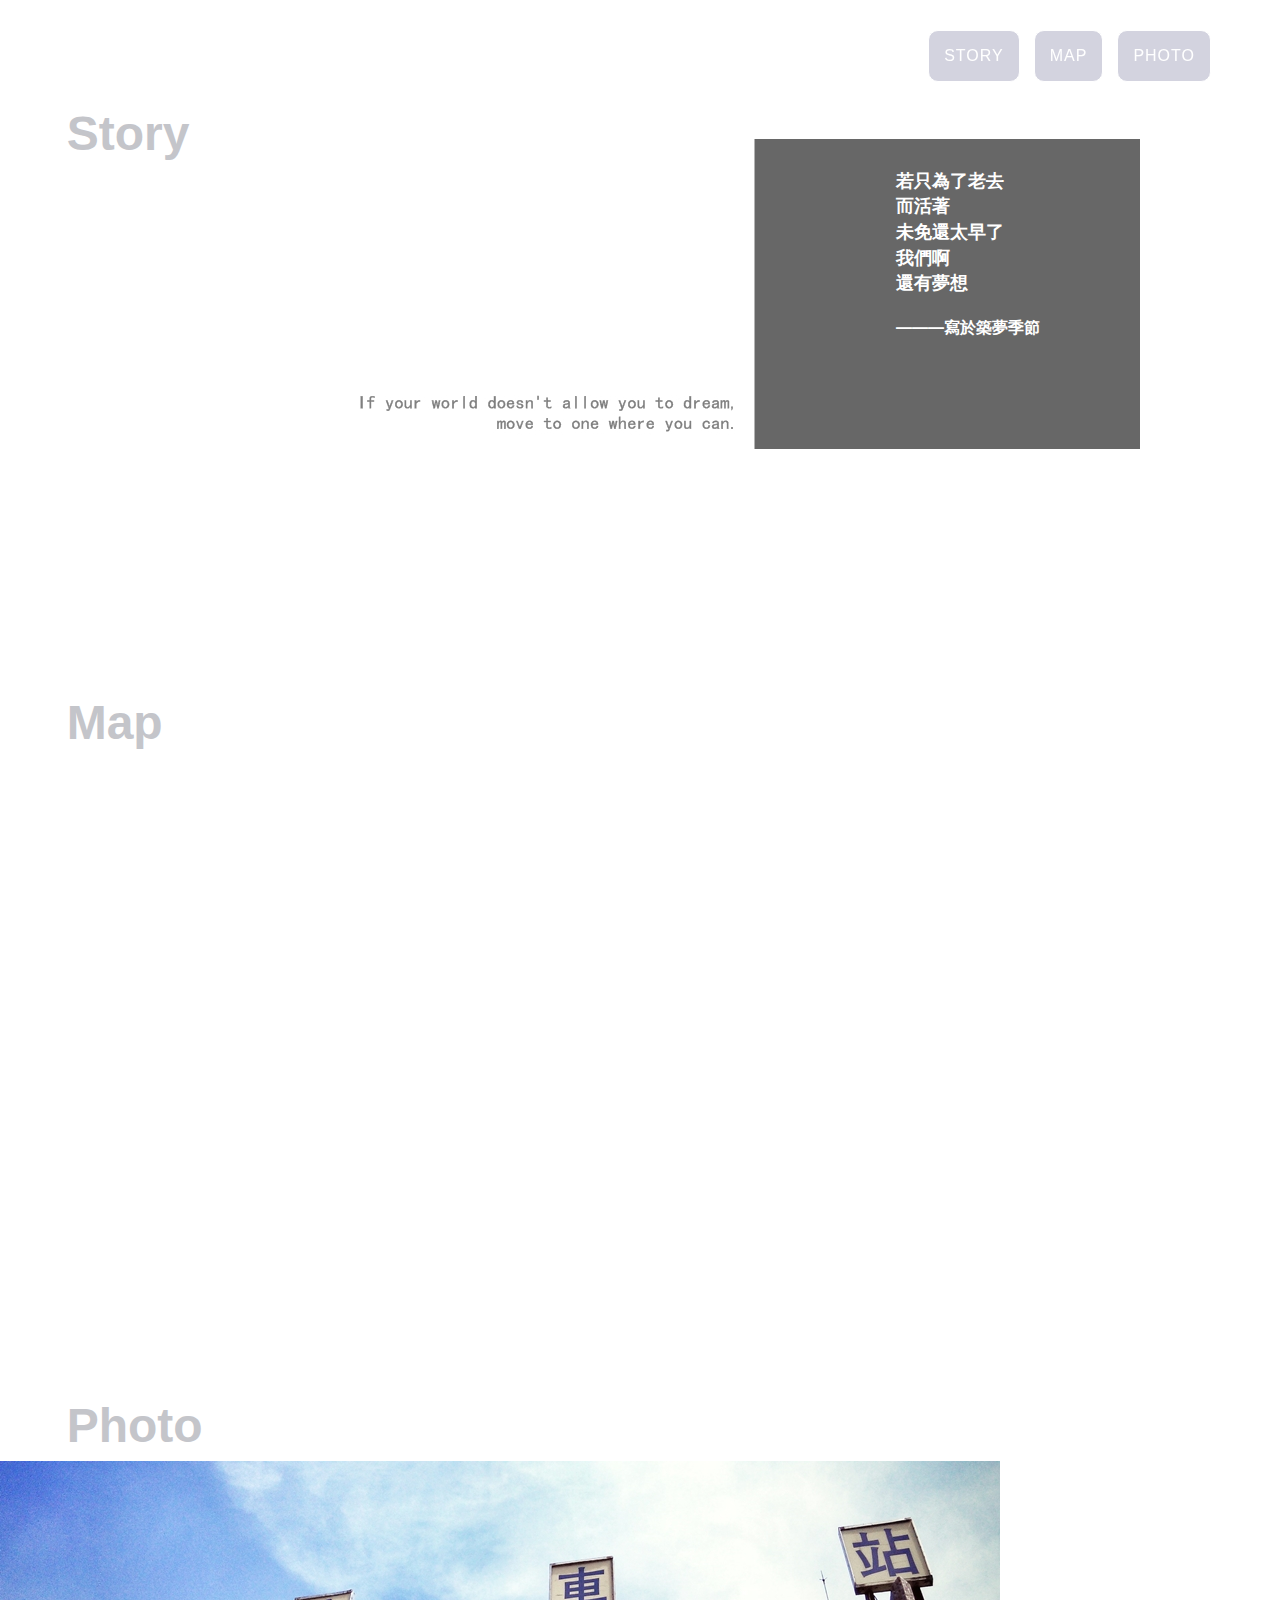
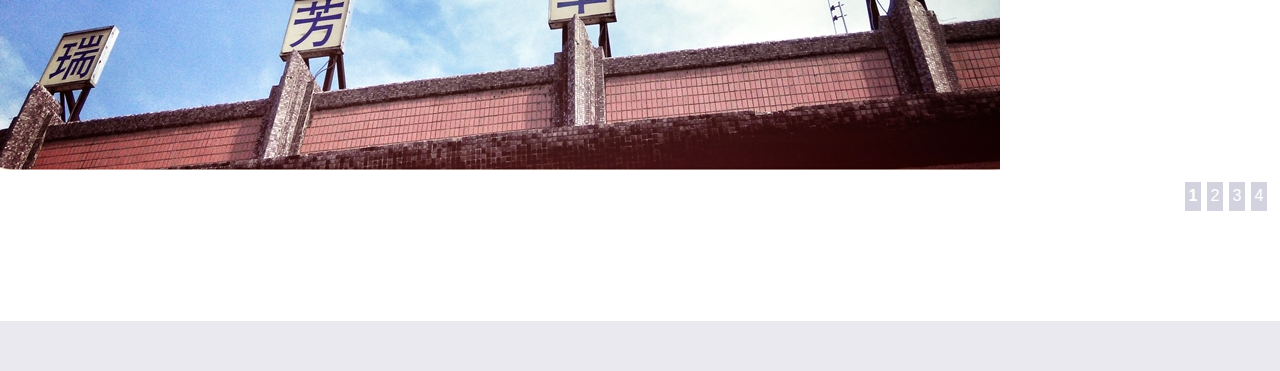
<file: image/iframe05.html>
﻿<!DOCTYPE html>
<html lang="en">

<head>

    <title>iframe</title>
    


    <!-- Bootstrap Core CSS -->
    <link href="bootstrap.min.css" rel="stylesheet">

    <!-- Custom CSS -->
    <link href="agency.css" rel="stylesheet">
    <style type="text/css">
   
#abgne_fade_pic {
	position: relative;
	width: 100%;
	height: 360px;
	border: 0px solid #ccc;
}

#abgne_fade_pic a.ad {
	position: absolute;	/* 讓圖片疊在一起 */
}
#abgne_fade_pic .control {
	position: absolute;
	right: 10px;
	bottom: 10px;
}
#abgne_fade_pic .control a {
	display: inline-block;
	padding: 3px;
	margin: 0 3px;
	width: 16px;
	color: #fff;
	background: #d3d3df;
	text-align: center;
	font-size: 16px;
	text-decoration: none;
}
#abgne_fade_pic .control a.on {
	font-weight: bold;
	color: #fff;
}
  

    #page-top #top {
	padding-bottom: 320px;
	padding-bottom: 420px;
}
    
 

    </style>
    <script type="text/javascript" src="jquery-1.6.2.min.js"></script>

<script type="text/javascript" src="jquery-latest.min.js"></script>
    <script type="text/javascript">


$(function(){
		var $block = $('#abgne_fade_pic'), 
			$ad = $block.find('.ad'),
			showIndex = 0,			// 預設要先顯示那一張
			fadeOutSpeed = 3000,	// 淡出的速度
			fadeInSpeed = 3000,		// 淡入的速度
			defaultZ = 10,			// 預設的 z-index
			isHover = false,
			timer, speed = 3000;	// 計時器及輪播切換的速度
		
		// 先把其它圖片的變成透明
		$ad.css({
			opacity: 0,
			zIndex: defaultZ - 1
		}).eq(showIndex).css({
			opacity: 1,
			zIndex: defaultZ
		});
		
		// 組出右下的按鈕
		var str = '';
		for(var i=0;i<$ad.length;i++){
			str += '<a href="#">' + (i + 1) + '</a>';
		}
		var $controlA = $('#abgne_fade_pic').append($('<div class="control">' + str + '</div>').css('zIndex', defaultZ + 1)).find('.control a');

		// 當按鈕被點選時
		// 若要變成滑鼠滑入來切換時, 可以把 click 換成 mouseover
		$controlA.click(function(){
			// 取得目前點擊的號碼
			showIndex = $(this).text() * 1 - 1;
			
			// 顯示相對應的區域並把其它區域變成透明
			$ad.eq(showIndex).stop().fadeTo(fadeInSpeed, 1, function(){
				if(!isHover){
					// 啟動計時器
					timer = setTimeout(autoClick, speed + fadeInSpeed);
				}
			}).css('zIndex', defaultZ).siblings('a').stop().fadeTo(fadeOutSpeed, 0).css('zIndex', defaultZ - 1);
			// 讓 a 加上 .on
			$(this).addClass('on').siblings().removeClass('on');

			return false;
		}).focus(function(){
			$(this).blur();
		}).eq(showIndex).addClass('on');

		$block.hover(function(){
			isHover = true;
			// 停止計時器
			clearTimeout(timer);
		}, function(){
			isHover = false;
			// 啟動計時器
			timer = setTimeout(autoClick, speed);
		})
		
		// 自動點擊下一個
		function autoClick(){
			if(isHover) return;
			showIndex = (showIndex + 1) % $controlA.length;
			$controlA.eq(showIndex).mouseover();
		}
		
		// 啟動計時器
		timer = setTimeout(autoClick, speed);
	});


function MM_findObj(n, d) { //v4.01
  var p,i,x;  if(!d) d=document; if((p=n.indexOf("?"))>0&&parent.frames.length) {
    d=parent.frames[n.substring(p+1)].document; n=n.substring(0,p);}
  if(!(x=d[n])&&d.all) x=d.all[n]; for (i=0;!x&&i<d.forms.length;i++) x=d.forms[i][n];
  for(i=0;!x&&d.layers&&i<d.layers.length;i++) x=MM_findObj(n,d.layers[i].document);
  if(!x && d.getElementById) x=d.getElementById(n); return x;
}
function MM_swapImgRestore() { //v3.0
  var i,x,a=document.MM_sr; for(i=0;a&&i<a.length&&(x=a[i])&&x.oSrc;i++) x.src=x.oSrc;
}
function MM_preloadImages() { //v3.0
  var d=document; if(d.images){ if(!d.MM_p) d.MM_p=new Array();
    var i,j=d.MM_p.length,a=MM_preloadImages.arguments; for(i=0; i<a.length; i++)
    if (a[i].indexOf("#")!=0){ d.MM_p[j]=new Image; d.MM_p[j++].src=a[i];}}
}

function MM_swapImage() { //v3.0
  var i,j=0,x,a=MM_swapImage.arguments; document.MM_sr=new Array; for(i=0;i<(a.length-2);i+=3)
   if ((x=MM_findObj(a[i]))!=null){document.MM_sr[j++]=x; if(!x.oSrc) x.oSrc=x.src; x.src=a[i+2];}
}
</script>
</head>

<body id="page-top" class="index">

    <!-- Navigation -->
    <nav class="navbar navbar-default navbar-fixed-top">
        <div class="container">
            <!-- Brand and toggle get grouped for better mobile display --><!-- Collect the nav links, forms, and other content for toggling -->
            <div class="collapse navbar-collapse" id="bs-example-navbar-collapse-1">
              <ul class="nav navbar-nav navbar-right">
                   
                    
                  <li>
                        <a class="page-scroll" style="color:#FFF;" href="#top">Story</a>
                </li>
                    <li>
                        <a class="page-scroll" style="color:#FFF;" href="#boardgame">Map</a>
                    </li>
                    <li>
                        <a class="page-scroll" style="color:#FFF;" href="#rule">Photo</a>
                    </li>                    
                    
                </ul>
            </div>
            <!-- /.navbar-collapse -->
        </div>
        <!-- /.container-fluid -->
    </nav>


    <!-- Header -->
   

    <!-- Services Section -->
    <section id="top" class="bg-image"><table width="100%" height="5%" border="0" cellspacing="0" cellpadding="0">
  <tr>
    <th align="center" scope="col"><font size="+6" color="#c4c5ca">&nbsp;&nbsp;&nbsp;&nbsp; Story
</font></th>
  </tr>
</table>

<div id="table_bg"><table width="30%" border="0" cellspacing="0" cellpadding="0" align="right">
  <tr>
    <th align="right" valign="bottom" scope="col"><font size="+1" color="#ffffff">若只為了老去<br>而活著<br>
未免還太早了<br>
我們啊<br>
還有夢想</font><br>
<br><font size="3" color="#ffffff">———寫於築夢季節</font></th>
  </tr>
</table></div>

</section>
    <section id="boardgame"><table width="100%" height="5%" border="0" cellspacing="0" cellpadding="0">
  <tr>
    <th align="center" scope="col"><font size="+6" color="#c4c5ca">&nbsp;&nbsp;&nbsp;&nbsp; Map
</font></th>
  </tr>
</table><iframe src="https://www.google.com/maps/embed?pb=!1m29!1m12!1m3!1d28915.868263245222!2d121.48620039429272!3d25.05159544699464!2m3!1f0!2f0!3f0!3m2!1i1024!2i768!4f13.1!4m14!1i0!3e2!4m5!1s0x3442a78e73bac2a5%3A0x1d68fefba2398280!2z5paw5YyX5biC5paw5YyX5aSn6YGT5LiD5q61!3m2!1d25.0305069!2d121.4141411!4m5!1s0x345d4ff7236a26dd%3A0x3309f0b3276c1d70!2z55Ge6Iqz54Gr6LuK56uZ!3m2!1d25.108926999999998!2d121.806148!5e0!3m2!1szh-TW!2stw!4v1417053089231" width="100%" height="430px" frameborder="0" style="border:0"></iframe></section>
    <section id="rule"><table width="100%" height="5%" border="0" cellspacing="0" cellpadding="0">
  <tr>
    <th align="center" scope="col"><font size="+6" color="#c4c5ca">&nbsp;&nbsp;&nbsp;&nbsp;
Photo</font></th>
  </tr>
</table>
<div id="abgne_fade_pic"> 
		<a class="ad"><img src="51.jpg"/></a>
        <a class="ad"><img src="52.jpg"/></a>
        <a class="ad"><img src="53.jpg"/></a>
         <a class="ad"><img src="54.jpg"/></a>
         
        </div></section>
<footer class="bg-light-gray"></footer>
  

    
  
    <script src="classie.js"></script>
    <script src="cbpAnimatedHeader.js"></script>
    





</body>

</html>
</file>
<file: image/agency.css>
��/ * !  
   *   S t a r t   B o o t s t r a p   -   A g e n c y   B o o t s t r a p   T h e m e   ( h t t p : / / s t a r t b o o t s t r a p . c o m )  
   *   C o d e   l i c e n s e d   u n d e r   t h e   A p a c h e   L i c e n s e   v 2 . 0 .  
   *   F o r   d e t a i l s ,   s e e   h t t p : / / w w w . a p a c h e . o r g / l i c e n s e s / L I C E N S E - 2 . 0 .  
   * /  
  
 b o d y   {  
         o v e r f l o w - x :   h i d d e n ;  
         f o n t - f a m i l y :   " R o b o t o   S l a b " , " H e l v e t i c a   N e u e " , H e l v e t i c a , A r i a l , s a n s - s e r i f ;  
 }  
  
 . t e x t - m u t e d   {  
         c o l o r :   # 7 7 7 ;  
 }  
  
 . t e x t - p r i m a r y   {  
           / *   c o l o r :   # f e d 1 3 6 ; * /  
           c o l o r : p i n k ;  
 }  
  
 p   {  
         f o n t - s i z e :   2 4 p x ;  
         l i n e - h e i g h t :   1 . 7 5 ;  
 }  
  
 p . l a r g e   {  
         f o n t - s i z e :   1 6 p x ;  
 }  
  
 a ,  
 a : h o v e r ,  
 a : f o c u s ,  
 a : a c t i v e ,  
 a . a c t i v e   {  
         o u t l i n e :   0 ;  
 }  
  
  
  
 h 1 ,  
 h 2 ,  
 h 3 ,  
 h 4 ,  
 h 5 ,  
 h 6   {  
         t e x t - t r a n s f o r m :   u p p e r c a s e ;  
         f o n t - f a m i l y :   M o n t s e r r a t , " H e l v e t i c a   N e u e " , H e l v e t i c a , A r i a l , s a n s - s e r i f ;  
         f o n t - w e i g h t :   7 0 0 ;  
 }  
  
 . i m g - c e n t e r e d   {  
         m a r g i n :   0   a u t o ;  
 }  
  
 . b g - l i g h t - g r a y   {  
         b a c k g r o u n d - c o l o r :   # e 9 e 9 e f ;  
 }  
  
 . b g - d a r k e s t - g r a y   {  
         b a c k g r o u n d - c o l o r :   # 2 2 2 ;  
 }  
 . b g - i m a g e   {  
 	 b a c k g r o u n d - i m a g e :   u r l ( 0 4 b g . j p g ) ;  
 	 b a c k g r o u n d - r e p e a t :   n o - r e p e a t ;  
 	 b a c k g r o u n d - p o s i t i o n :   c e n t e r ;  
 }  
  
  
  
  
 . b t n - p r i m a r y : a c t i v e ,  
 . b t n - p r i m a r y . a c t i v e ,  
 . o p e n   . d r o p d o w n - t o g g l e . b t n - p r i m a r y   {  
         b a c k g r o u n d - i m a g e :   n o n e ;  
 }  
  
  
  
 . n a v b a r - d e f a u l t   {  
         b o r d e r - c o l o r :   t r a n s p a r e n t ;  
         b a c k g r o u n d - c o l o r :   # f f f ;  
 }  
  
 . n a v b a r - d e f a u l t   . n a v b a r - b r a n d   {  
         f o n t - f a m i l y :   " K a u s h a n   S c r i p t " , " H e l v e t i c a   N e u e " , H e l v e t i c a , A r i a l , c u r s i v e ;  
         c o l o r :   # f f f ;  
 }  
  
 . n a v b a r - d e f a u l t   . n a v b a r - b r a n d : h o v e r ,  
 . n a v b a r - d e f a u l t   . n a v b a r - b r a n d : f o c u s ,  
 . n a v b a r - d e f a u l t   . n a v b a r - b r a n d : a c t i v e ,  
 . n a v b a r - d e f a u l t   . n a v b a r - b r a n d . a c t i v e   {  
         c o l o r :   # f f f ;  
 }  
  
 . n a v b a r - d e f a u l t   . n a v b a r - c o l l a p s e   {  
         b o r d e r - c o l o r :   r g b a ( 2 5 5 , 2 5 5 , 2 5 5 , . 0 2 ) ;  
 }  
  
 . n a v b a r - d e f a u l t   . n a v b a r - t o g g l e   {  
         b o r d e r - c o l o r :   w h i t e ;  
         b a c k g r o u n d - c o l o r :   # f f f ;  
 }  
  
 . n a v b a r - d e f a u l t   . n a v b a r - t o g g l e   . i c o n - b a r   {  
         b a c k g r o u n d - c o l o r :   # f f f ;  
 }  
  
 . n a v b a r - d e f a u l t   . n a v b a r - t o g g l e : h o v e r ,  
 . n a v b a r - d e f a u l t   . n a v b a r - t o g g l e : f o c u s   {  
         b a c k g r o u n d - c o l o r :   # f f f ;  
 }  
  
 . n a v b a r - d e f a u l t   . n a v   l i   a   {  
  
 	 t e x t - t r a n s f o r m :   u p p e r c a s e ;  
 	 f o n t - f a m i l y :   M o n t s e r r a t , " H e l v e t i c a   N e u e " , H e l v e t i c a , A r i a l , s a n s - s e r i f ;  
 	 f o n t - w e i g h t :   2 0 0 ;  
 	 l e t t e r - s p a c i n g :   1 p x ;  
 	 c o l o r :   # f f f ;  
 	 f o n t - s i z e :   1 6 p x ;  
 	 b o r d e r :   1 p x   s o l i d   w h i t e ;    
 	 m a r g i n - r i g h t :   1 4 p x ;          
         m a r g i n - r i g h t :   1 4 p x ;  
 	 b o r d e r - r a d i u s :   1 0 p x ;  
 	 b a c k g r o u n d : # d 3 d 3 d f ;  
 }  
  
 . n a v b a r - d e f a u l t   . n a v   l i   a : h o v e r ,  
 . n a v b a r - d e f a u l t   . n a v   l i   a : f o c u s   {  
         o u t l i n e :   0 ;  
         c o l o r :   # f f f ;  
         b a c k g r o u n d : # b 7 b 6 c a ;  
 }  
  
 . n a v b a r - d e f a u l t   . n a v b a r - n a v > . a c t i v e > a   {  
         b o r d e r - r a d i u s :   0 ;  
         c o l o r :   # f f f ;  
         b a c k g r o u n d - c o l o r :   # f f f ;  
 }  
  
 . n a v b a r - d e f a u l t   . n a v b a r - n a v > . a c t i v e > a : h o v e r ,  
 . n a v b a r - d e f a u l t   . n a v b a r - n a v > . a c t i v e > a : f o c u s   {  
         c o l o r :   # f f f ;  
         b a c k g r o u n d - c o l o r :   # f f f ;  
 }  
  
  
 @ m e d i a ( m i n - w i d t h : 7 6 8 p x )   {  
         . n a v b a r - d e f a u l t   {  
                 p a d d i n g :   3 0 p x   0 ;  
                 b o r d e r :   0 ;  
                 b a c k g r o u n d - c o l o r :   t r a n s p a r e n t ;  
                 - w e b k i t - t r a n s i t i o n :   p a d d i n g   . 3 s ;  
                 - m o z - t r a n s i t i o n :   p a d d i n g   . 3 s ;  
                 t r a n s i t i o n :   p a d d i n g   . 3 s ;  
         }  
  
         . n a v b a r - d e f a u l t   . n a v b a r - b r a n d   {  
                 f o n t - s i z e :   2 e m ;  
                 - w e b k i t - t r a n s i t i o n :   a l l   . 3 s ;  
                 - m o z - t r a n s i t i o n :   a l l   . 3 s ;  
                 t r a n s i t i o n :   a l l   . 3 s ;  
         }  
  
         . n a v b a r - d e f a u l t   . n a v b a r - n a v > . a c t i v e > a   {  
                 b o r d e r - r a d i u s :   3 p x ;  
         }  
  
         . n a v b a r - d e f a u l t . n a v b a r - s h r i n k   {  
                 p a d d i n g :   3 0 p x   0 ;  
                 b a c k g r o u n d - c o l o r :   t r a n s p a r e n t ;  
         }  
  
         . n a v b a r - d e f a u l t . n a v b a r - s h r i n k   . n a v b a r - b r a n d   {  
                 f o n t - s i z e :   1 . 5 e m ;  
         }  
 }  
  
 h e a d e r   {  
         t e x t - a l i g n :   c e n t e r ;  
         c o l o r :   # f f f ;  
         b a c k g r o u n d - a t t a c h m e n t :   s c r o l l ;  
         b a c k g r o u n d - c o l o r : # b 7 b 6 c a ;  
         b a c k g r o u n d - i m a g e :   u r l ( . . / i m g / b g . p n g ) ;  
         b a c k g r o u n d - p o s i t i o n :   c e n t e r   c e n t e r ;  
         b a c k g r o u n d - r e p e a t :     c o n t a i n ;  
         - w e b k i t - b a c k g r o u n d - s i z e :     c o n t a i n ;  
         - m o z - b a c k g r o u n d - s i z e :   c o n t a i n ;  
         b a c k g r o u n d - s i z e :     c o n t a i n ;  
         - o - b a c k g r o u n d - s i z e :     c o n t a i n ;  
         b a c k g r o u n d - r e p e a t : n o - r e p e a t ;  
 	  
 }  
  
 h e a d e r   . i n t r o - t e x t   {  
         p a d d i n g - t o p :   4 6 0 p x ;  
         p a d d i n g - b o t t o m :   5 0 p x ;  
 }  
  
 h e a d e r   . i n t r o - t e x t   . i n t r o - l e a d - i n   {  
         m a r g i n - b o t t o m :   2 5 p x ;  
         f o n t - f a m i l y :   " D r o i d   S e r i f " , " H e l v e t i c a   N e u e " , H e l v e t i c a , A r i a l , s a n s - s e r i f ;  
         f o n t - s i z e :   2 2 p x ;  
         f o n t - s t y l e :   i t a l i c ;  
         l i n e - h e i g h t :   2 2 p x ;  
 }  
  
 h e a d e r   . i n t r o - t e x t   . i n t r o - h e a d i n g   {  
         m a r g i n - b o t t o m :   2 5 p x ;  
         t e x t - t r a n s f o r m :   u p p e r c a s e ;  
         f o n t - f a m i l y :   M o n t s e r r a t , " H e l v e t i c a   N e u e " , H e l v e t i c a , A r i a l , s a n s - s e r i f ;  
         f o n t - s i z e :   5 0 p x ;  
         f o n t - w e i g h t :   7 0 0 ;  
         l i n e - h e i g h t :   5 0 p x ;  
 }  
  
  
  
 @ m e d i a ( m i n - w i d t h : 7 6 8 p x )   {  
         h e a d e r   . i n t r o - t e x t   {  
                 p a d d i n g - t o p :   5 0 0 p x ;  
                 p a d d i n g - b o t t o m :   2 0 0 p x ;  
         }  
  
         h e a d e r   . i n t r o - t e x t   . i n t r o - l e a d - i n   {  
                 m a r g i n - b o t t o m :   2 5 p x ;  
                 f o n t - f a m i l y :   " D r o i d   S e r i f " , " H e l v e t i c a   N e u e " , H e l v e t i c a , A r i a l , s a n s - s e r i f ;  
                 f o n t - s i z e :   4 0 p x ;  
                 f o n t - s t y l e :   i t a l i c ;  
                 l i n e - h e i g h t :   4 0 p x ;  
         }  
  
         h e a d e r   . i n t r o - t e x t   . i n t r o - h e a d i n g   {  
                 m a r g i n - b o t t o m :   5 0 p x ;  
                 t e x t - t r a n s f o r m :   u p p e r c a s e ;  
                 f o n t - f a m i l y :   M o n t s e r r a t , " H e l v e t i c a   N e u e " , H e l v e t i c a , A r i a l , s a n s - s e r i f ;  
                 f o n t - s i z e :   7 5 p x ;  
                 f o n t - w e i g h t :   7 0 0 ;  
                 l i n e - h e i g h t :   7 5 p x ;  
         }  
 }  
  
 s e c t i o n   {  
         p a d d i n g :   0 p x   0 ;  
 }  
  
  
 @ m e d i a ( m i n - w i d t h : 7 6 8 p x )   {  
         s e c t i o n   {  
                 p a d d i n g :   1 0 0 p x   0 ;  
         }  
 }  
  
 . s e r v i c e - h e a d i n g   {  
         m a r g i n :   1 5 p x   0 ;  
         t e x t - t r a n s f o r m :   n o n e ;  
 }  
  
 # p o r t f o l i o   . p o r t f o l i o - i t e m   {  
         r i g h t :   0 ;  
         m a r g i n :   0   0   1 5 p x ;  
 }  
  
 # p o r t f o l i o   . p o r t f o l i o - i t e m   . p o r t f o l i o - l i n k   {  
         d i s p l a y :   b l o c k ;  
         p o s i t i o n :   r e l a t i v e ;  
         m a r g i n :   0   a u t o ;  
         m a x - w i d t h :   4 0 0 p x ;  
 }  
  
 # p o r t f o l i o   . p o r t f o l i o - i t e m   . p o r t f o l i o - l i n k   . p o r t f o l i o - h o v e r   {  
         p o s i t i o n :   a b s o l u t e ;  
         w i d t h :   1 0 0 % ;  
         h e i g h t :   1 0 0 % ;  
         o p a c i t y :   0 ;  
         b a c k g r o u n d :   r g b a ( 2 5 4 , 2 0 9 , 5 4 , . 9 ) ;  
         - w e b k i t - t r a n s i t i o n :   a l l   e a s e   . 5 s ;  
         - m o z - t r a n s i t i o n :   a l l   e a s e   . 5 s ;  
         t r a n s i t i o n :   a l l   e a s e   . 5 s ;  
 }  
  
 # p o r t f o l i o   . p o r t f o l i o - i t e m   . p o r t f o l i o - l i n k   . p o r t f o l i o - h o v e r : h o v e r   {  
         o p a c i t y :   1 ;  
 }  
  
 # p o r t f o l i o   . p o r t f o l i o - i t e m   . p o r t f o l i o - l i n k   . p o r t f o l i o - h o v e r   . p o r t f o l i o - h o v e r - c o n t e n t   {  
         p o s i t i o n :   a b s o l u t e ;  
         t o p :   5 0 % ;  
         w i d t h :   1 0 0 % ;  
         h e i g h t :   2 0 p x ;  
         m a r g i n - t o p :   - 1 2 p x ;  
         t e x t - a l i g n :   c e n t e r ;  
         f o n t - s i z e :   2 0 p x ;  
         c o l o r :   # f f f ;  
 }  
  
 # p o r t f o l i o   . p o r t f o l i o - i t e m   . p o r t f o l i o - l i n k   . p o r t f o l i o - h o v e r   . p o r t f o l i o - h o v e r - c o n t e n t   i   {  
         m a r g i n - t o p :   - 1 2 p x ;  
 }  
  
 # p o r t f o l i o   . p o r t f o l i o - i t e m   . p o r t f o l i o - l i n k   . p o r t f o l i o - h o v e r   . p o r t f o l i o - h o v e r - c o n t e n t   h 3 ,  
 # p o r t f o l i o   . p o r t f o l i o - i t e m   . p o r t f o l i o - l i n k   . p o r t f o l i o - h o v e r   . p o r t f o l i o - h o v e r - c o n t e n t   h 4   {  
         m a r g i n :   0 ;  
 }  
  
 # p o r t f o l i o   . p o r t f o l i o - i t e m   . p o r t f o l i o - c a p t i o n   {  
         m a r g i n :   0   a u t o ;  
         p a d d i n g :   2 5 p x ;  
         m a x - w i d t h :   4 0 0 p x ;  
         t e x t - a l i g n :   c e n t e r ;  
         b a c k g r o u n d - c o l o r :   # f f f ;  
 }  
  
 # p o r t f o l i o   . p o r t f o l i o - i t e m   . p o r t f o l i o - c a p t i o n   h 4   {  
         m a r g i n :   0 ;  
         t e x t - t r a n s f o r m :   n o n e ;  
 }  
  
 # p o r t f o l i o   . p o r t f o l i o - i t e m   . p o r t f o l i o - c a p t i o n   p   {  
         m a r g i n :   0 ;  
         f o n t - f a m i l y :   " D r o i d   S e r i f " , " H e l v e t i c a   N e u e " , H e l v e t i c a , A r i a l , s a n s - s e r i f ;  
         f o n t - s i z e :   1 6 p x ;  
         f o n t - s t y l e :   i t a l i c ;  
 }  
  
 # p o r t f o l i o   *   {  
         z - i n d e x :   2 ;  
 }  
  
  
  
 @ m e d i a ( m i n - w i d t h : 7 6 7 p x )   {  
         # p o r t f o l i o   . p o r t f o l i o - i t e m   {  
                 m a r g i n :   0   0   3 0 p x ;  
         }  
 }  
  
 . t i m e l i n e   {  
         p o s i t i o n :   r e l a t i v e ;  
         p a d d i n g :   0 ;  
         l i s t - s t y l e :   n o n e ;  
 }  
  
 . t i m e l i n e : b e f o r e   {  
         c o n t e n t :   " " ;  
         p o s i t i o n :   a b s o l u t e ;  
         t o p :   0 ;  
         b o t t o m :   0 ;  
         l e f t :   4 0 p x ;  
         w i d t h :   2 p x ;  
         m a r g i n - l e f t :   - 1 . 5 p x ;  
         b a c k g r o u n d - c o l o r :   # f 1 f 1 f 1 ;  
 }  
  
 . t i m e l i n e > l i   {  
         p o s i t i o n :   r e l a t i v e ;  
         m a r g i n - b o t t o m :   5 0 p x ;  
         m i n - h e i g h t :   5 0 p x ;  
 }  
  
 . t i m e l i n e > l i : b e f o r e ,  
 . t i m e l i n e > l i : a f t e r   {  
         c o n t e n t :   "   " ;  
         d i s p l a y :   t a b l e ;  
 }  
  
 . t i m e l i n e > l i : a f t e r   {  
         c l e a r :   b o t h ;  
 }  
  
 . t i m e l i n e > l i   . t i m e l i n e - p a n e l   {  
         f l o a t :   r i g h t ;  
         p o s i t i o n :   r e l a t i v e ;  
         w i d t h :   1 0 0 % ;  
         p a d d i n g :   0   2 0 p x   0   1 0 0 p x ;  
         t e x t - a l i g n :   l e f t ;  
 }  
  
 . t i m e l i n e > l i   . t i m e l i n e - p a n e l : b e f o r e   {  
         r i g h t :   a u t o ;  
         l e f t :   - 1 5 p x ;  
         b o r d e r - r i g h t - w i d t h :   1 5 p x ;  
         b o r d e r - l e f t - w i d t h :   0 ;  
 }  
  
 . t i m e l i n e > l i   . t i m e l i n e - p a n e l : a f t e r   {  
         r i g h t :   a u t o ;  
         l e f t :   - 1 4 p x ;  
         b o r d e r - r i g h t - w i d t h :   1 4 p x ;  
         b o r d e r - l e f t - w i d t h :   0 ;  
 }  
  
 . t i m e l i n e > l i   . t i m e l i n e - i m a g e   {  
         z - i n d e x :   1 0 0 ;  
         p o s i t i o n :   a b s o l u t e ;  
         l e f t :   0 ;  
         w i d t h :   8 0 p x ;  
         h e i g h t :   8 0 p x ;  
         m a r g i n - l e f t :   0 ;  
         b o r d e r :   7 p x   s o l i d   # f 1 f 1 f 1 ;  
         b o r d e r - r a d i u s :   1 0 0 % ;  
         t e x t - a l i g n :   c e n t e r ;  
         c o l o r :   # f f f ;  
         b a c k g r o u n d - c o l o r :   # f e d 1 3 6 ;  
 }  
  
 . t i m e l i n e > l i   . t i m e l i n e - i m a g e   h 4   {  
         m a r g i n - t o p :   1 2 p x ;  
         f o n t - s i z e :   1 0 p x ;  
         l i n e - h e i g h t :   1 4 p x ;  
 }  
  
 . t i m e l i n e > l i . t i m e l i n e - i n v e r t e d > . t i m e l i n e - p a n e l   {  
         f l o a t :   r i g h t ;  
         p a d d i n g :   0   2 0 p x   0   1 0 0 p x ;  
         t e x t - a l i g n :   l e f t ;  
 }  
  
 . t i m e l i n e > l i . t i m e l i n e - i n v e r t e d > . t i m e l i n e - p a n e l : b e f o r e   {  
         r i g h t :   a u t o ;  
         l e f t :   - 1 5 p x ;  
         b o r d e r - r i g h t - w i d t h :   1 5 p x ;  
         b o r d e r - l e f t - w i d t h :   0 ;  
 }  
  
 . t i m e l i n e > l i . t i m e l i n e - i n v e r t e d > . t i m e l i n e - p a n e l : a f t e r   {  
         r i g h t :   a u t o ;  
         l e f t :   - 1 4 p x ;  
         b o r d e r - r i g h t - w i d t h :   1 4 p x ;  
         b o r d e r - l e f t - w i d t h :   0 ;  
 }  
  
 . t i m e l i n e > l i : l a s t - c h i l d   {  
         m a r g i n - b o t t o m :   0 ;  
 }  
  
 . t i m e l i n e   . t i m e l i n e - h e a d i n g   h 4   {  
         m a r g i n - t o p :   0 ;  
         c o l o r :   i n h e r i t ;  
 }  
  
 . t i m e l i n e   . t i m e l i n e - h e a d i n g   h 4 . s u b h e a d i n g   {  
         t e x t - t r a n s f o r m :   n o n e ;  
 }  
  
 . t i m e l i n e   . t i m e l i n e - b o d y > p ,  
 . t i m e l i n e   . t i m e l i n e - b o d y > u l   {  
         m a r g i n - b o t t o m :   0 ;  
 }  
  
 @ m e d i a ( m i n - w i d t h : 7 6 8 p x )   {  
         . t i m e l i n e : b e f o r e   {  
                 l e f t :   5 0 % ;  
         }  
  
         . t i m e l i n e > l i   {  
                 m a r g i n - b o t t o m :   1 0 0 p x ;  
                 m i n - h e i g h t :   1 0 0 p x ;  
         }  
  
         . t i m e l i n e > l i   . t i m e l i n e - p a n e l   {  
                 f l o a t :   l e f t ;  
                 w i d t h :   4 1 % ;  
                 p a d d i n g :   0   2 0 p x   2 0 p x   3 0 p x ;  
                 t e x t - a l i g n :   r i g h t ;  
         }  
  
         . t i m e l i n e > l i   . t i m e l i n e - i m a g e   {  
                 l e f t :   5 0 % ;  
                 w i d t h :   1 0 0 p x ;  
                 h e i g h t :   1 0 0 p x ;  
                 m a r g i n - l e f t :   - 5 0 p x ;  
         }  
  
         . t i m e l i n e > l i   . t i m e l i n e - i m a g e   h 4   {  
                 m a r g i n - t o p :   1 6 p x ;  
                 f o n t - s i z e :   1 3 p x ;  
                 l i n e - h e i g h t :   1 8 p x ;  
         }  
  
         . t i m e l i n e > l i . t i m e l i n e - i n v e r t e d > . t i m e l i n e - p a n e l   {  
                 f l o a t :   r i g h t ;  
                 p a d d i n g :   0   3 0 p x   2 0 p x   2 0 p x ;  
                 t e x t - a l i g n :   l e f t ;  
         }  
 }  
  
 @ m e d i a ( m i n - w i d t h : 9 9 2 p x )   {  
         . t i m e l i n e > l i   {  
                 m i n - h e i g h t :   1 5 0 p x ;  
         }  
  
         . t i m e l i n e > l i   . t i m e l i n e - p a n e l   {  
                 p a d d i n g :   0   2 0 p x   2 0 p x ;  
         }  
  
         . t i m e l i n e > l i   . t i m e l i n e - i m a g e   {  
                 w i d t h :   1 5 0 p x ;  
                 h e i g h t :   1 5 0 p x ;  
                 m a r g i n - l e f t :   - 7 5 p x ;  
         }  
  
         . t i m e l i n e > l i   . t i m e l i n e - i m a g e   h 4   {  
                 m a r g i n - t o p :   3 0 p x ;  
                 f o n t - s i z e :   1 8 p x ;  
                 l i n e - h e i g h t :   2 6 p x ;  
         }  
  
         . t i m e l i n e > l i . t i m e l i n e - i n v e r t e d > . t i m e l i n e - p a n e l   {  
                 p a d d i n g :   0   2 0 p x   2 0 p x ;  
         }  
 }  
  
 @ m e d i a ( m i n - w i d t h : 1 2 0 0 p x )   {  
         . t i m e l i n e > l i   {  
                 m i n - h e i g h t :   1 7 0 p x ;  
         }  
  
         . t i m e l i n e > l i   . t i m e l i n e - p a n e l   {  
                 p a d d i n g :   0   2 0 p x   2 0 p x   1 0 0 p x ;  
         }  
  
         . t i m e l i n e > l i   . t i m e l i n e - i m a g e   {  
                 w i d t h :   1 7 0 p x ;  
                 h e i g h t :   1 7 0 p x ;  
                 m a r g i n - l e f t :   - 8 5 p x ;  
         }  
  
         . t i m e l i n e > l i   . t i m e l i n e - i m a g e   h 4   {  
                 m a r g i n - t o p :   4 0 p x ;  
         }  
  
         . t i m e l i n e > l i . t i m e l i n e - i n v e r t e d > . t i m e l i n e - p a n e l   {  
                 p a d d i n g :   0   1 0 0 p x   2 0 p x   2 0 p x ;  
         }  
 }  
  
 . t e a m - m e m b e r   {  
         m a r g i n - b o t t o m :   5 0 p x ;  
         t e x t - a l i g n :   c e n t e r ;  
 }  
  
 . t e a m - m e m b e r   i m g   {  
         m a r g i n :   0   a u t o ;  
         b o r d e r :   7 p x   s o l i d   # f f f ;  
 }  
  
 . t e a m - m e m b e r   h 4   {  
         m a r g i n - t o p :   2 5 p x ;  
         m a r g i n - b o t t o m :   0 ;  
         t e x t - t r a n s f o r m :   n o n e ;  
 }  
  
 . t e a m - m e m b e r   p   {  
         m a r g i n - t o p :   0 ;  
 }  
  
 a s i d e . c l i e n t s   i m g   {  
         m a r g i n :   5 0 p x   a u t o ;  
 }  
  
 s e c t i o n # c o n t a c t   {  
         b a c k g r o u n d - c o l o r :   # 2 2 2 ;  
         b a c k g r o u n d - p o s i t i o n :   c e n t e r ;  
         b a c k g r o u n d - r e p e a t :   n o - r e p e a t ;  
 }  
  
 s e c t i o n # c o n t a c t   . s e c t i o n - h e a d i n g   {  
         c o l o r :   t r a n s p a r e n t ;  
 }  
  
 s e c t i o n # c o n t a c t   . f o r m - g r o u p   {  
         m a r g i n - b o t t o m :   2 5 p x ;  
 }  
  
 s e c t i o n # c o n t a c t   . f o r m - g r o u p   i n p u t ,  
 s e c t i o n # c o n t a c t   . f o r m - g r o u p   t e x t a r e a   {  
         p a d d i n g :   2 0 p x ;  
 }  
  
 s e c t i o n # c o n t a c t   . f o r m - g r o u p   i n p u t . f o r m - c o n t r o l   {  
         h e i g h t :   a u t o ;  
 }  
  
 s e c t i o n # c o n t a c t   . f o r m - g r o u p   t e x t a r e a . f o r m - c o n t r o l   {  
         h e i g h t :   2 3 6 p x ;  
 }  
  
 s e c t i o n # c o n t a c t   . f o r m - c o n t r o l : f o c u s   {  
         b o r d e r - c o l o r :   # f e d 1 3 6 ;  
         b o x - s h a d o w :   n o n e ;  
 }  
  
 s e c t i o n # c o n t a c t : : - w e b k i t - i n p u t - p l a c e h o l d e r   {  
         t e x t - t r a n s f o r m :   u p p e r c a s e ;  
         f o n t - f a m i l y :   M o n t s e r r a t , " H e l v e t i c a   N e u e " , H e l v e t i c a , A r i a l , s a n s - s e r i f ;  
         f o n t - w e i g h t :   7 0 0 ;  
         c o l o r :   # b b b ;  
 }  
  
 s e c t i o n # c o n t a c t : - m o z - p l a c e h o l d e r   {  
         t e x t - t r a n s f o r m :   u p p e r c a s e ;  
         f o n t - f a m i l y :   M o n t s e r r a t , " H e l v e t i c a   N e u e " , H e l v e t i c a , A r i a l , s a n s - s e r i f ;  
         f o n t - w e i g h t :   7 0 0 ;  
         c o l o r :   # b b b ;  
 }  
  
 s e c t i o n # c o n t a c t : : - m o z - p l a c e h o l d e r   {  
         t e x t - t r a n s f o r m :   u p p e r c a s e ;  
         f o n t - f a m i l y :   M o n t s e r r a t , " H e l v e t i c a   N e u e " , H e l v e t i c a , A r i a l , s a n s - s e r i f ;  
         f o n t - w e i g h t :   7 0 0 ;  
         c o l o r :   # b b b ;  
 }  
  
 s e c t i o n # c o n t a c t : - m s - i n p u t - p l a c e h o l d e r   {  
         t e x t - t r a n s f o r m :   u p p e r c a s e ;  
         f o n t - f a m i l y :   M o n t s e r r a t , " H e l v e t i c a   N e u e " , H e l v e t i c a , A r i a l , s a n s - s e r i f ;  
         f o n t - w e i g h t :   7 0 0 ;  
         c o l o r :   # b b b ;  
 }  
  
 s e c t i o n # c o n t a c t   . t e x t - d a n g e r   {  
         c o l o r :   # e 7 4 c 3 c ;  
 }  
  
 f o o t e r   {  
         p a d d i n g :   2 5 p x   0 ;  
         t e x t - a l i g n :   c e n t e r ;  
 }  
  
 f o o t e r   s p a n . c o p y r i g h t   {  
         t e x t - t r a n s f o r m :   u p p e r c a s e ;  
         t e x t - t r a n s f o r m :   n o n e ;  
         f o n t - f a m i l y :   M o n t s e r r a t , " H e l v e t i c a   N e u e " , H e l v e t i c a , A r i a l , s a n s - s e r i f ;  
         l i n e - h e i g h t :   4 0 p x ;  
 }  
  
 f o o t e r   u l . q u i c k l i n k s   {  
         m a r g i n - b o t t o m :   0 ;  
         t e x t - t r a n s f o r m :   u p p e r c a s e ;  
         t e x t - t r a n s f o r m :   n o n e ;  
         f o n t - f a m i l y :   M o n t s e r r a t , " H e l v e t i c a   N e u e " , H e l v e t i c a , A r i a l , s a n s - s e r i f ;  
         l i n e - h e i g h t :   4 0 p x ;  
 }  
  
 u l . s o c i a l - b u t t o n s   {  
         m a r g i n - b o t t o m :   0 ;  
 }  
  
 u l . s o c i a l - b u t t o n s   l i   a   {  
         d i s p l a y :   b l o c k ;  
         w i d t h :   4 0 p x ;  
         h e i g h t :   4 0 p x ;  
         b o r d e r - r a d i u s :   1 0 0 % ;  
         f o n t - s i z e :   2 0 p x ;  
         l i n e - h e i g h t :   4 0 p x ;  
         o u t l i n e :   0 ;  
         c o l o r :   # f f f ;  
         b a c k g r o u n d - c o l o r :   # 2 2 2 ;  
         - w e b k i t - t r a n s i t i o n :   a l l   . 3 s ;  
         - m o z - t r a n s i t i o n :   a l l   . 3 s ;  
         t r a n s i t i o n :   a l l   . 3 s ;  
 }  
  
 u l . s o c i a l - b u t t o n s   l i   a : h o v e r ,  
 u l . s o c i a l - b u t t o n s   l i   a : f o c u s ,  
 u l . s o c i a l - b u t t o n s   l i   a : a c t i v e   {  
         b a c k g r o u n d - c o l o r :   # f e d 1 3 6 ;  
 }  
  
 . b t n : f o c u s ,  
 . b t n : a c t i v e ,  
 . b t n . a c t i v e ,  
 . b t n : a c t i v e : f o c u s   {  
         o u t l i n e :   0 ;  
 }  
  
 . p o r t f o l i o - m o d a l   . m o d a l - c o n t e n t   {  
         p a d d i n g :   1 0 0 p x   0 ;  
         m i n - h e i g h t :   1 0 0 % ;  
         b o r d e r :   0 ;  
         b o r d e r - r a d i u s :   0 ;  
         t e x t - a l i g n :   c e n t e r ;  
         b a c k g r o u n d - c l i p :   b o r d e r - b o x ;  
         - w e b k i t - b o x - s h a d o w :   n o n e ;  
         b o x - s h a d o w :   n o n e ;  
 }  
  
 . p o r t f o l i o - m o d a l   . m o d a l - c o n t e n t   h 2   {  
         m a r g i n - b o t t o m :   1 5 p x ;  
         f o n t - s i z e :   3 e m ;  
 }  
  
 . p o r t f o l i o - m o d a l   . m o d a l - c o n t e n t   p   {  
         m a r g i n - b o t t o m :   3 0 p x ;  
 }  
  
 . p o r t f o l i o - m o d a l   . m o d a l - c o n t e n t   p . i t e m - i n t r o   {  
         m a r g i n :   2 0 p x   0   3 0 p x ;  
         f o n t - f a m i l y :   " D r o i d   S e r i f " , " H e l v e t i c a   N e u e " , H e l v e t i c a , A r i a l , s a n s - s e r i f ;  
         f o n t - s i z e :   1 6 p x ;  
         f o n t - s t y l e :   i t a l i c ;  
 }  
  
 . p o r t f o l i o - m o d a l   . m o d a l - c o n t e n t   u l . l i s t - i n l i n e   {  
         m a r g i n - t o p :   0 ;  
         m a r g i n - b o t t o m :   3 0 p x ;  
 }  
  
 . p o r t f o l i o - m o d a l   . m o d a l - c o n t e n t   i m g   {  
         m a r g i n - b o t t o m :   3 0 p x ;  
 }  
  
 . p o r t f o l i o - m o d a l   . c l o s e - m o d a l   {  
         p o s i t i o n :   a b s o l u t e ;  
         t o p :   2 5 p x ;  
         r i g h t :   2 5 p x ;  
         w i d t h :   7 5 p x ;  
         h e i g h t :   7 5 p x ;  
         b a c k g r o u n d - c o l o r :   t r a n s p a r e n t ;  
         c u r s o r :   p o i n t e r ;  
 }  
  
 . p o r t f o l i o - m o d a l   . c l o s e - m o d a l : h o v e r   {  
         o p a c i t y :   . 3 ;  
 }  
  
 . p o r t f o l i o - m o d a l   . c l o s e - m o d a l   . l r   {  
         z - i n d e x :   1 0 5 1 ;  
         w i d t h :   1 p x ;  
         h e i g h t :   7 5 p x ;  
         m a r g i n - l e f t :   3 5 p x ;  
         b a c k g r o u n d - c o l o r :   # 2 2 2 ;  
         - w e b k i t - t r a n s f o r m :   r o t a t e ( 4 5 d e g ) ;  
         - m s - t r a n s f o r m :   r o t a t e ( 4 5 d e g ) ;  
         t r a n s f o r m :   r o t a t e ( 4 5 d e g ) ;  
 }  
  
 . p o r t f o l i o - m o d a l   . c l o s e - m o d a l   . l r   . r l   {  
         z - i n d e x :   1 0 5 2 ;  
         w i d t h :   1 p x ;  
         h e i g h t :   7 5 p x ;  
         b a c k g r o u n d - c o l o r :   # 2 2 2 ;  
         - w e b k i t - t r a n s f o r m :   r o t a t e ( 9 0 d e g ) ;  
         - m s - t r a n s f o r m :   r o t a t e ( 9 0 d e g ) ;  
         t r a n s f o r m :   r o t a t e ( 9 0 d e g ) ;  
 }  
  
 : : - m o z - s e l e c t i o n   {  
         t e x t - s h a d o w :   n o n e ;  
         b a c k g r o u n d :   # A A 0 0 0 0 ;  
 }  
  
 : : s e l e c t i o n   {  
         t e x t - s h a d o w :   n o n e ;  
         b a c k g r o u n d :   # A A 0 0 0 0 ;  
 }  
  
 i m g : : s e l e c t i o n   {  
         b a c k g r o u n d :   0   0 ;  
 }  
  
 i m g : : - m o z - s e l e c t i o n   {  
         b a c k g r o u n d :   0   0 ;  
 }  
  
 b o d y   {  
         w e b k i t - t a p - h i g h l i g h t - c o l o r :   # f e d 1 3 6 ;  
 }  
  
  
 . u v - i c o n   s v g {  
 	 w i d t h : 1 0 0 p x   ! i m p o r t a n t ;  
 	 h e i g h t : 1 0 0 p x   ! i m p o r t a n t ;  
 }  
  
 . u v - i c o n . u v - b o t t o m - r i g h t {  
 	 r i g h t : 5 0 p x   ! i m p o r t a n t ;  
 	 b o t t o m : 5 0 p x   ! i m p o r t a n t ; 	  
 }  
  
 @ m e d i a ( m a x - w i d t h : 1 0 0 0 p x )   { 	  
 	 # k p _ c o m e _ c o n t a i n e r {  
 	 	 d i s p l a y : n o n e   ! i m p o r t a n t ;  
 	 }  
 }  
  
 @ m e d i a ( m a x - w i d t h : 7 6 7 p x )   {  
 	 . f b - p a r e n t {  
 	 	 p o s i t i o n :   r e l a t i v e ;  
 	 	 l e f t : 0 ;  
 	 	 m a r g i n - t o p : 2 0 p x ;  
 	 }  
 	  
 	 . b u y - n o w {  
 	 	 p o s i t i o n :   r e l a t i v e ;  
 	 	 l e f t : 0 ;  
 	 }  
 	 . e v e n t - l o c k {  
 	 	 m a r g i n - t o p : 6 p x ;  
 	 	 f o n t - s i z e :   4 e m   ! i m p o r t a n t ;  
 	 }  
 	  
 	 . e v e n t - h e a r t {  
 	 	 m a r g i n - t o p : 6 p x ;  
 	 	 f o n t - s i z e :   4 e m   ! i m p o r t a n t ;  
 	 } 	  
  
 } 
</file>
